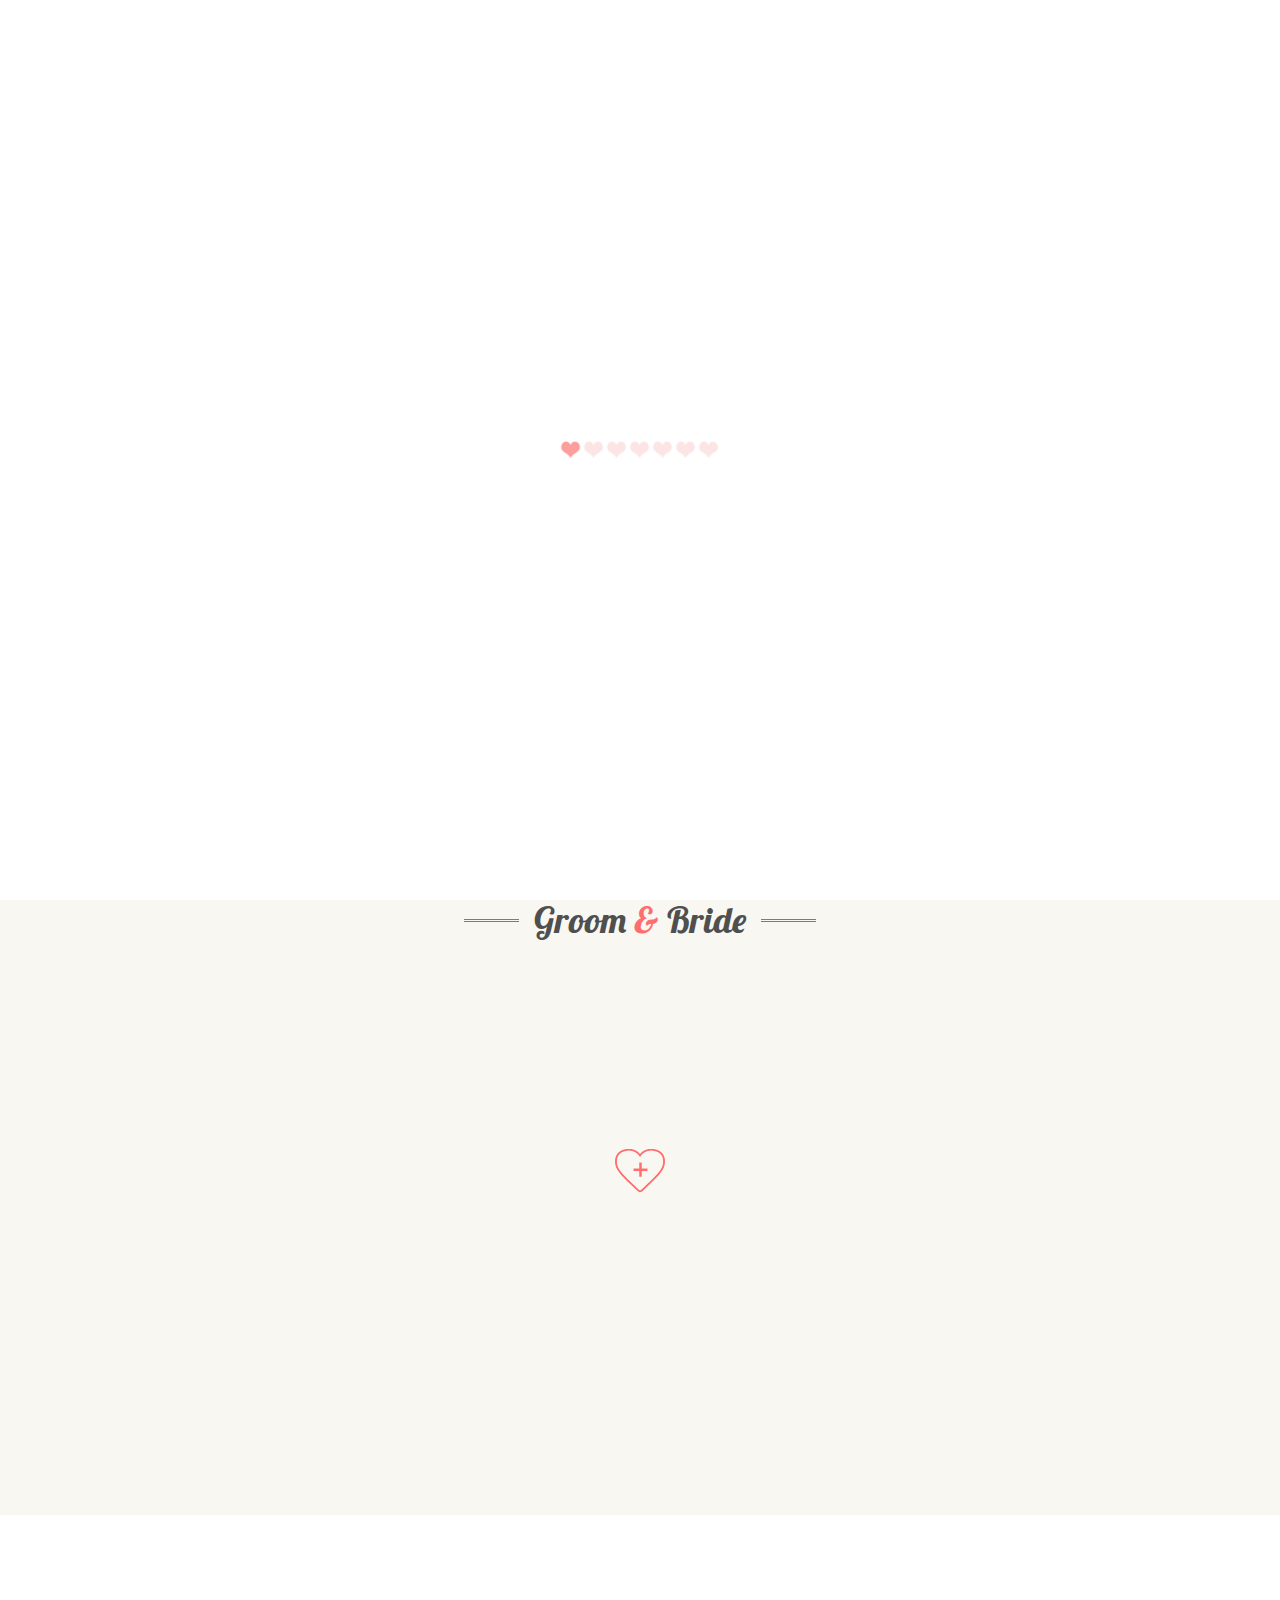
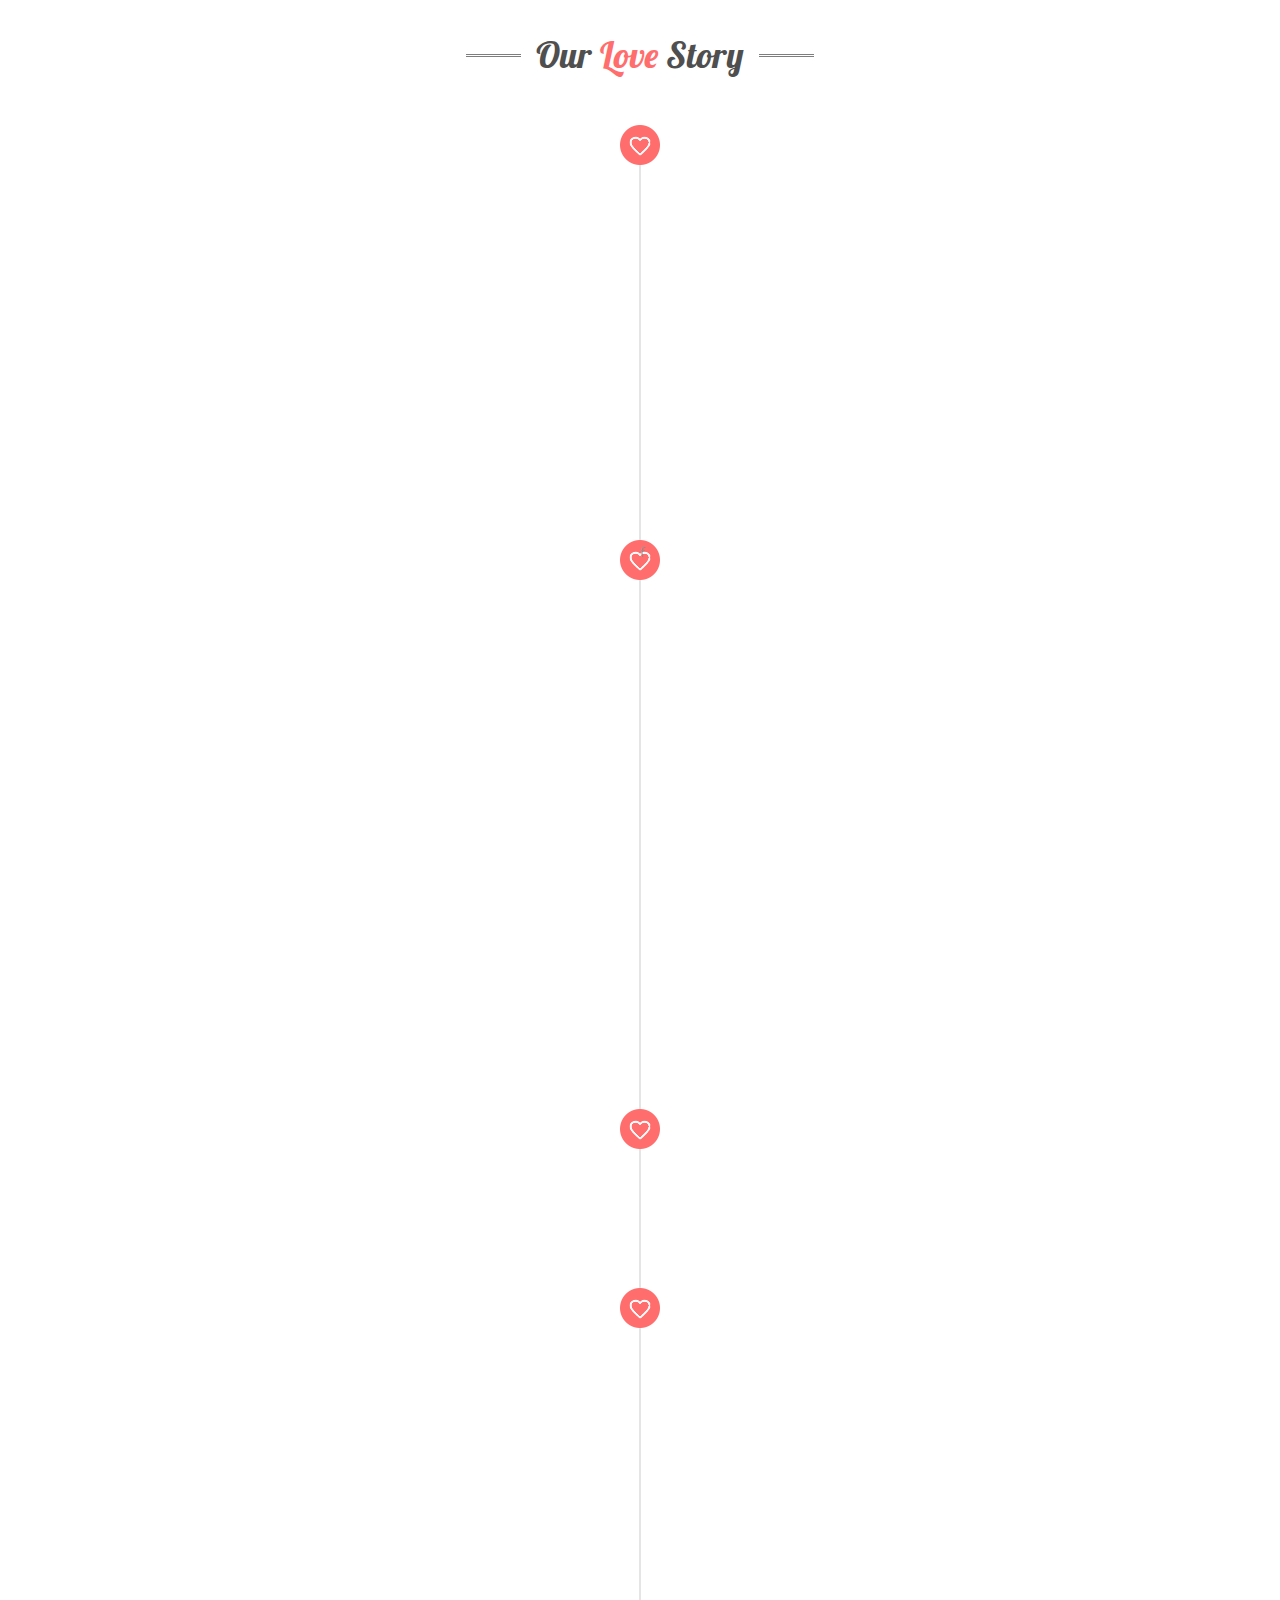
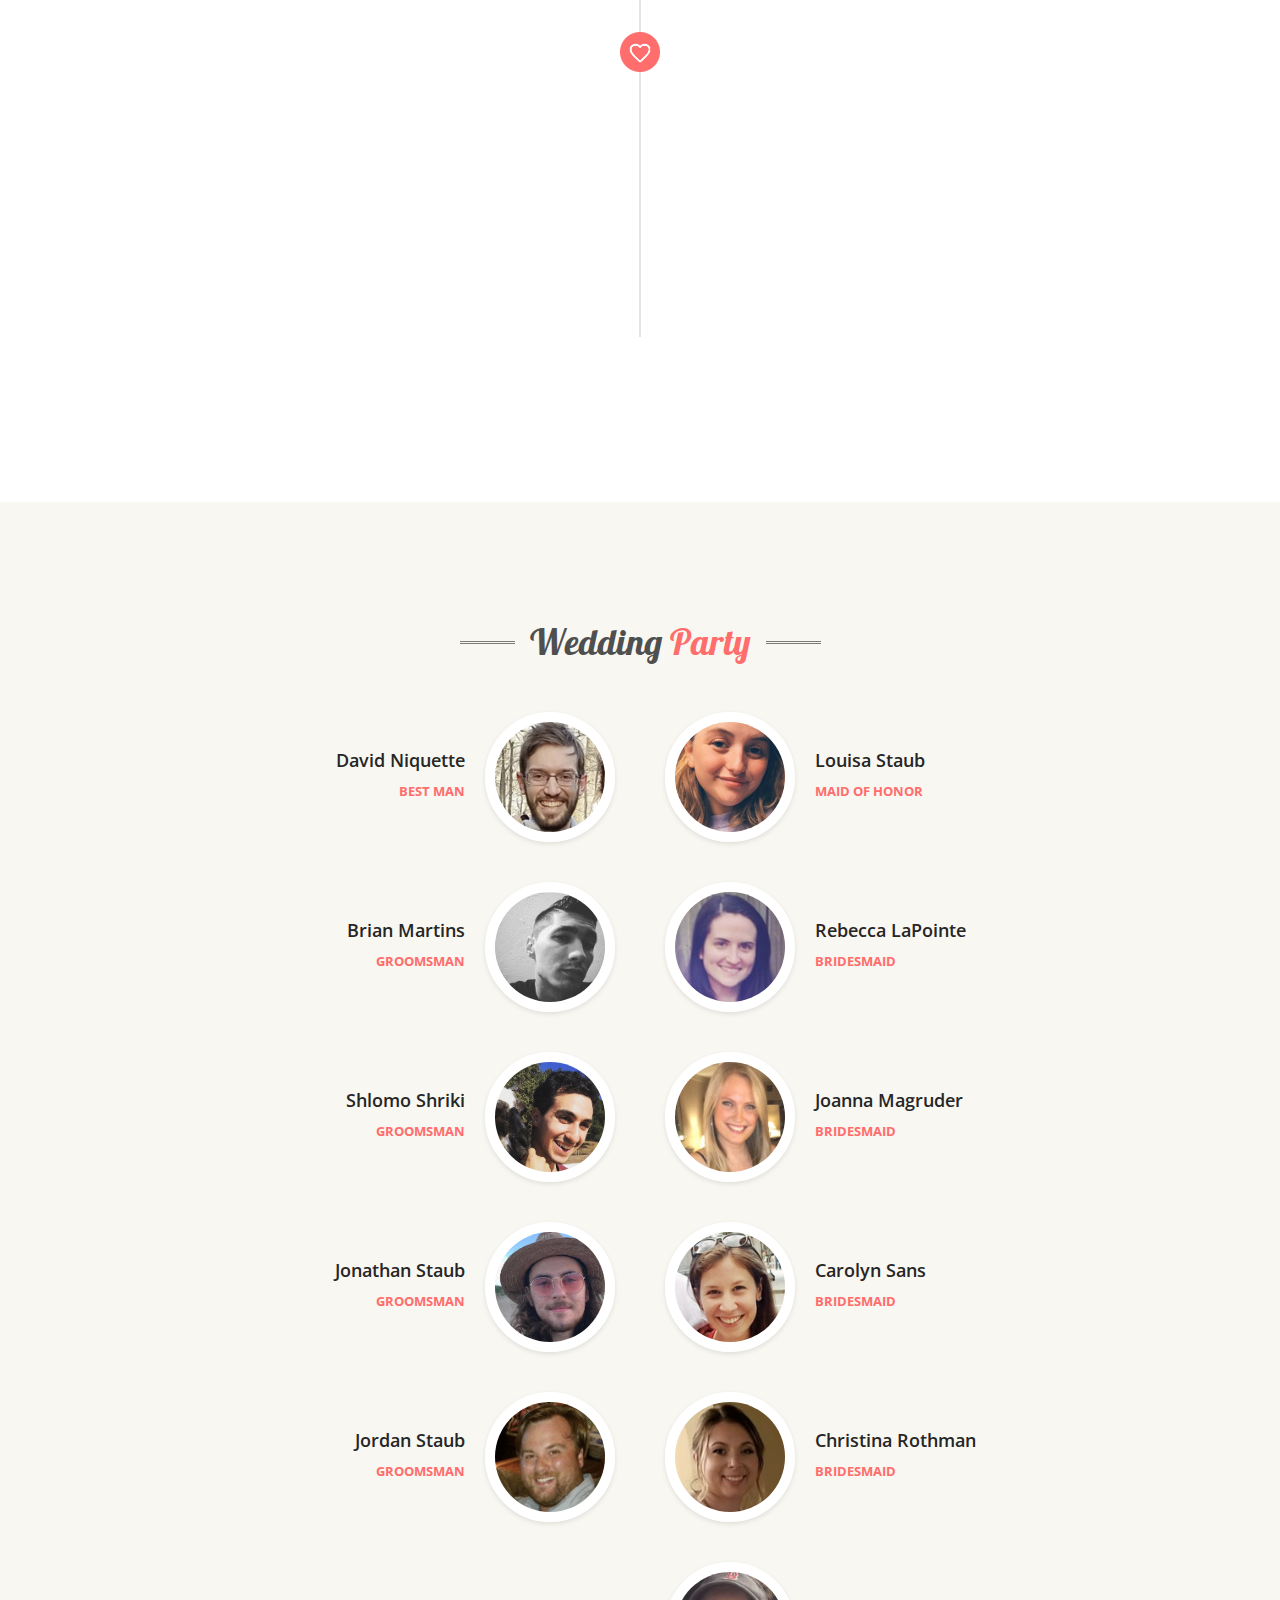
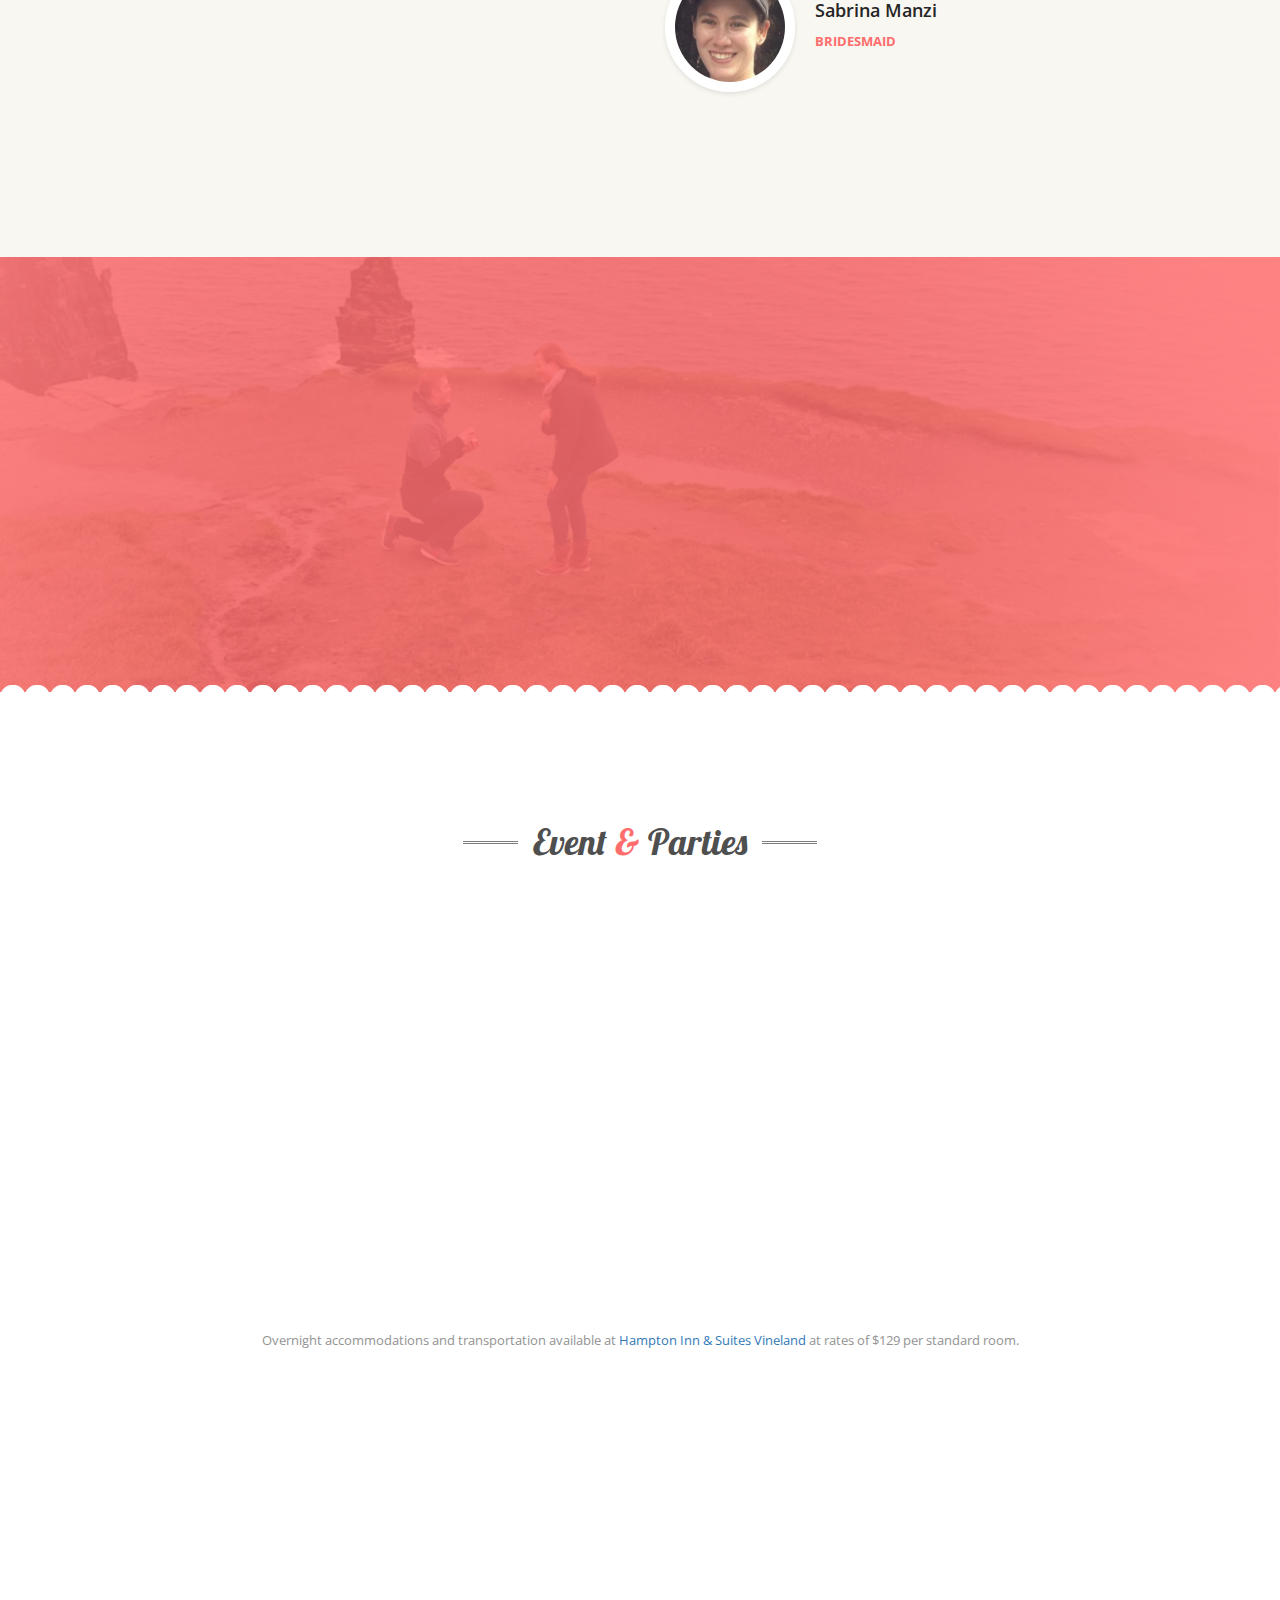
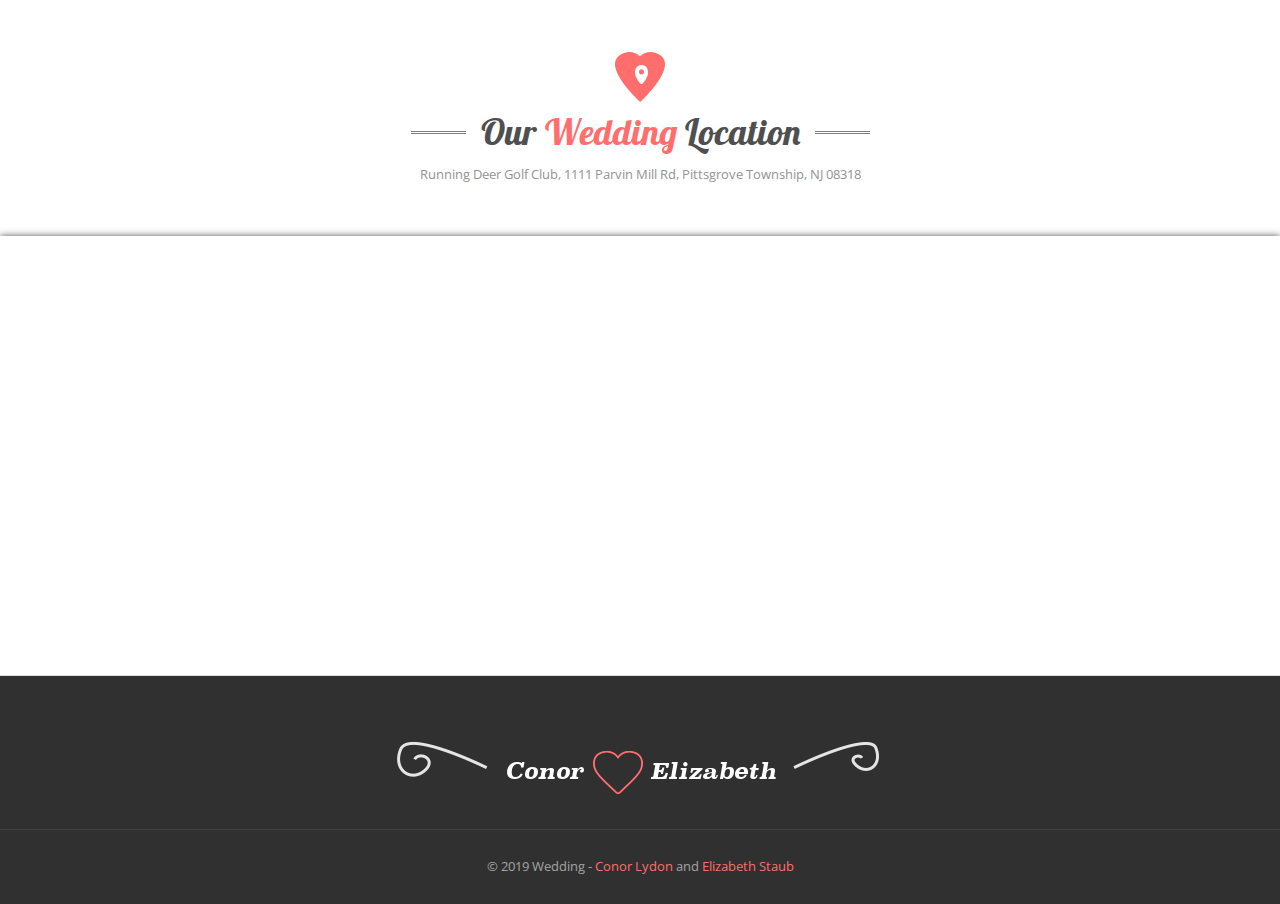
<file: index.html>
<!DOCTYPE html>
<html lang="en">
	<head>
		<!-- Global site tag (gtag.js) - Google Analytics -->
		<script async src="https://www.googletagmanager.com/gtag/js?id=UA-123916542-1"></script>
		<script>
        window.dataLayer = window.dataLayer || [];
        function gtag(){dataLayer.push(arguments);}
        gtag('js', new Date());

        gtag('config', 'UA-123916542-1');
		</script>

		<meta charset="UTF-8">
		<title>Elizabeth and Conor</title>
		<meta name="viewport" content="width=device-width, initial-scale=1.0">
			<link href="[data-uri]" rel="icon" type="image/x-icon" />
		<!-- Bootstrap -->
		<link href="css/bootstrap.min.css" rel="stylesheet" media="screen">
		<!-- Main CSS -->
		<link href="style.css" rel="stylesheet" media="screen">
		<!-- theme color css
		<link href="css/colorname.css" rel="stylesheet" media="screen"> -->	
		
		<!-- Le HTML5 shim, for IE6-8 support of HTML5 elements -->
		<!--[if lt IE 9]>
			  <script src="http://html5shim.googlecode.com/svn/trunk/html5.js"></script>
			  <script src="js/respond.js"></script>
		<![endif]-->
	</head>
<body>
	
	<!-- .preloader -->
    <div class="preloader"></div> 
    <!-- /.preloader -->

	<!-- header -->
	<header id="header">
		<div class="container">
			<div class="row">
				<!-- #logo -->
				<div id="logo" class="col-lg-12 animated fadeInUp">
					<a href="#">
						<img src="images/logo/logo.png" alt="Logo Image">
					</a>
				</div> <!-- /#logo -->
				
				<button class="nav-collapser">
					<i class="fa fa-bars"></i>
				</button>

				<!-- #main_navigation -->
				<nav id="main_navigation" class="col-lg-12 main_navigation">
					<ul>
						<li class="scroll active"><a href="#slider">HOME</a></li>
						<li class="scroll"><a href="#love_story">Our story</a></li>
						<li class="scroll"><a href="#important_people">Wedding Party</a></li>
						<li class="scroll"><a href="#event_parties">Day-of Information</a></li>
						<li class="scroll"><a href="#our_location">Our Location</a></li>
						<li class="nav-item dropdown scroll active">
							<a class="nav-link dropdown-toggle" data-toggle="dropdown" href="#" role="button" aria-haspopup="true" aria-expanded="false" style="color: #ff6d6d;">Our Registry</a>
							<div class="dropdown-menu">
								<a style="font-size: 12px" href="https://www.bedbathandbeyond.com/store/giftregistry/viewregistryguest/545832552?eventType=Wedding">Bed Bath & Beyond</a>
								<a style="font-size: 12px" href="https://www.zola.com/registry/lydonwedding">Zola</a>
							</div>
						</li>
					</ul>
				</nav> <!-- /#main_navigation -->
			</div>
		</div>
	</header> <!-- /header -->

	<!-- #slider -->
	<section id="slider">
		<div class="overlay">

			<div class="container">
				<div class="row">
					<div class="col-lg-12" style="display: block !important; z-index: 999 !important;">
						<h1 class="wowX fadeInX"  data-wow-durationX="2000">Come Celebrate Our Wedding</h1>
						<ul class="time_counter clearfix" id="countdowncontainer">
							<!-- dynamically count down wil added by js -->
						</ul>
						<h1 class="wowX fadeInX"  data-wow-durationX="2000">March 30th, 2019</h1>
					</div>
				</div>
			</div>
		</div>
	</section> <!-- /#slider -->



	<!-- #groom_bride -->
	<section id="groom_bride">

		<!-- .curv -->
		<div class="curv-gray">

		</div> <!-- /.curv -->


		<div class="container">

			<!-- .section_title_wrap -->
			<div class="section_title_wrap">
				<h1 class="section_title">
					<span>Groom <b>&</b> Bride</span>
				</h1>
			</div> <!-- /.section_title_wrap -->

			<div class="row">

				<!-- .single_groom -->
				<div class="col-lg-5 col-md-5 col-sm-6 col-xs-12 single_groom col-lg-push-1 col-md-push-1 wow slideInLeft" data-animation-duration="3s" data-animation-delay="1s">
					<img src="images/resources/groom.jpg" alt="Groom image">
					<div class="info-box" style="width: 100%">
						<h2>Conor</h2>
						<span>Groom</span>
						<p>Hometown: Tiverton, Rhode Island </p>
						<ul>
							<li><a href="https://www.facebook.com/conorlied"><i class="fa fa-facebook"></i></a></li>
							<li><a href="https://www.linkedin.com/in/lydonc/"><i class="fa fa-linkedin"></i></a></li>
							<li><a href="mailto:conorlydon@gmail.com"><i class="fa fa-at"></i></a></li>
						</ul>
					</div>
				</div> <!-- /.single_groom -->

				<!-- .single_bride -->
				<div class="col-lg-5 col-md-5 col-sm-6 col-xs-12 single_bride col-lg-offset-1 col-md-offset-1 wow slideInRight"  data-animation-duration="3s" data-animation-delay="2s">
					<img src="images/resources/bride.jpg" alt="Bride image">
					<div class="info-box" style="width: 100%;">
						<h2>Elizabeth</h2>
						<span>Bride</span>
						<p>Hometown: Mount Laurel, New Jersey</p>
						<ul>
							<li><a href="https://www.facebook.com/estaub1"><i class="fa fa-facebook"></i></a></li>
							<li><a href="https://www.linkedin.com/in/elizabeth-staub-991aa3122"><i class="fa fa-linkedin"></i></a></li>
							<li><a href="mailto:ejstaub839@gmail.com"><i class="fa fa-at"></i></a></li>
						</ul>
					</div>
				</div> <!-- /.single_bride -->

			</div>
		</div>
	</section> <!-- /#groom_bride -->

	<!-- #love_story -->
	<section id="love_story">
		<div class="container">

			<!-- .section_title_wrap -->
			<div class="section_title_wrap">
				<h1 class="section_title">
					<span>Our <b>Love</b> Story</span>
				</h1>
			</div> <!-- /.section_title_wrap -->

			<div class="row">
				<ul>
					<li class="clearfix">
						<div class="col-lg-6 col-md-6 col-sm-6 col-xs-12 details wow slideInRight">
							<div class="details_content">
								<h2>The First Day we Met</h2>
								<p>Our lives first crossed paths at a party between mutual friends in Providence, RI. We were opponents during beer pong. Liz won. Its still undetermined if Conor let her win. </p>
								<p>Conor was pretty smitten by Elizabeth's confidence and beauty but was too shy to approach her again during party, especially since the night was cut short due to a "fire alarm*". This could've been the end of this love story until...</p>
							</div>
						</div>
						<div class="col-lg-6 col-md-6 col-sm-6 col-xs-12 date wow slideInLeft">
							May 12, 2011
						</div>
					</li>
					<li class="clearfix">
						<div class="col-lg-6 col-md-6 col-sm-6 col-xs-12 date wow slideInRight">
							September 24, 2011
						</div>f
						<div class="col-lg-6 col-md-6 col-sm-6 col-xs-12 details wow slideInLeft">
							<div class="details_content">
								<h2>The <i>Second</i> Day we Met</h2>
								<p>Our paths crossed once again during another party in Providence, RI. Not sure if it was after a game of cards or another round of beerpong; but we eventually found ourselves striking up conversation, we were <i>inseparable</i> from that point on. Whether it was talking about bands we liked or trying to impress each other with places we've been or passions we had. Believe it or not, neither of us recalled first meeting eachother only 4 months prior.</p>
								<p>It wasn't until the end of the night when we mentioned some specific events from that first night we met. I think it was this moment we both knew there was some kind of fate that brought together again.</p>
							</div>
						</div>
					</li>
					<li class="clearfix">
						<div class="col-lg-6 col-md-6 col-sm-6 col-xs-12 details  wow slideInRight">
							<div class="details_content">
								<h2>She accepted!</h2>
								<p><img src="images/friendrequest.jpg"></p>
							</div>
						</div>
						<div class="col-lg-6 col-md-6 col-sm-6 col-xs-12 date wow slideInLeft">
							September 25, 2011
						</div>
					</li>
					<li class="clearfix">
						<div class="col-lg-6 col-md-6 col-sm-6 col-xs-12 date wow slideInRight">
							November 21, 2011
						</div>
						<div class="col-lg-6 col-md-6 col-sm-6 col-xs-12 details wow slideInLeft">
							<div class="details_content">
								<h2>We Officially Start Dating</h2>
								<p><img src="images/animated.gif"></p>
							</div>
						</div>
					</li>
					<li class="clearfix">
						<div class="col-lg-6 col-md-6 col-sm-6 col-xs-12 details  wow slideInRight">
							<div class="details_content">
								<h2>We're Engaged!</h2>
								<p>Cliff of Moher, Ireland</p>
								<p><img src="images/proposal_s.png"></p>
							</div>
						</div>
						<div class="col-lg-6 col-md-6 col-sm-6 col-xs-12 date wow slideInLeft">
							November 3, 2017
						</div>
					</li>
				</ul>
				<button class="hidden load_more wow slideInLeft">Load More</button>
			</div>

		</div>
	</section> <!-- /#love_story -->
	
	<!-- #important_people -->
	<section id="important_people">
		<div class="container">

			<!-- .section_title_wrap -->
			<div class="section_title_wrap">
				<h1 class="section_title">
					<span>Wedding <b>Party</b></span>
				</h1>
			</div> <!-- /.section_title_wrap -->

			<div class="row party">
				<div class="col-lg-6 col-md-6 col-sm-6 col-xs-12">
					<ul>
						<li class="clearfix">
							<img src="images/important-people/niquette.jpg" alt="">
							<div class="info-box">
								<h2>David Niquette</h2>
								<span>BEST MAN</span>
							</div>
						</li>
						<li class="clearfix">
							<img src="images/important-people/martins.jpg" alt="">
							<div class="info-box">
								<h2>Brian Martins</h2>
								<span>GROOMSMAN</span>
							</div>
						</li>
						<li class="clearfix">
							<img src="images/important-people/shriki.jpg" alt="">
							<div class="info-box">
								<h2>Shlomo Shriki</h2>
								<span>GROOMSMAN</span>
							</div>
						</li>
						<li class="clearfix">
							<img src="images/important-people/jonstaub.jpg" alt="">
							<div class="info-box">
								<h2>Jonathan Staub</h2>
								<span>GROOMSMAN</span>
							</div>
						</li>
						<li class="clearfix">
							<img src="images/important-people/jordanstaub.jpg" alt="">
							<div class="info-box">
								<h2>Jordan Staub</h2>
								<span>GROOMSMAN</span>
							</div>
						</li>
					</ul>
				</div>
				<div class="col-lg-6 col-md-6 col-sm-6 col-xs-12">
					<ul>
						<li class="clearfix">
							<img src="images/important-people/lstaub.jpg" alt="">
							<div class="info-box">
								<h2>Louisa Staub</h2>
								<span>MAID OF HONOR</span>
							</div>
						</li>
						<li class="clearfix">
							<img src="images/important-people/lapointe.jpg" alt="">
							<div class="info-box">
								<h2>Rebecca LaPointe</h2>
								<span>BRIDESMAID</span>
							</div>
						</li>
						<li class="clearfix">
							<img src="images/important-people/joanna.jpg" alt="">
							<div class="info-box">
								<h2>Joanna Magruder</h2>
								<span>BRIDESMAID</span>
							</div>
						</li>
						<li class="clearfix">
							<img src="images/important-people/sans.jpg" alt="">
							<div class="info-box">
								<h2>Carolyn Sans</h2>
								<span>BRIDESMAID</span>
							</div>
						</li>
						<li class="clearfix">
							<img src="images/important-people/rothman.jpg" alt="">
							<div class="info-box">
								<h2>Christina Rothman</h2>
								<span>BRIDESMAID</span>
							</div>
						</li>
						<li class="clearfix">
							<img src="images/important-people/manzi.jpg" alt="">
							<div class="info-box">
								<h2>Sabrina Manzi</h2>
								<span>BRIDESMAID</span>
							</div>
						</li>
					</ul>
				</div>
			</div>
		</div>
	</section> <!-- /#important_people -->

	<!-- #qoute -->
	<section id="qoute">
		<div class="overlay">
			<div class="container">
				<div class="row wow slideInLeft">
					<h2>“Life has taught us that love does not consist in gazing at each other <br>but in looking outward together in the same direction”</h2>
					
					<button>Antoine de Saint Exupéry</button>

				</div>
			</div>
		</div>
	</section> <!-- /#qoute -->

	<!-- .curv-white -->
	<section class="curv-white">
		<h2>This is only for validation</h2>
	</section> <!-- /.curv-white -->


	<!-- #event_parties -->
	<section id="event_parties">
		<div class="container">

			<!-- .section_title_wrap -->
			<div class="section_title_wrap">
				<h1 class="section_title">
					<span>Event <b>&</b> Parties</span>
				</h1>
			</div> <!-- /.section_title_wrap -->

			<div class="row">
				
				<div class="single_event col-lg-3 col-md-3 col-sm-4 col-xs-12 wow slideInLeft">
					<div class="image-wrap">
						<img src="images/event/image-1.jpg" alt="event image">
						<div class="overlay"></div>
					</div>
					<h2>Ceremony</h2>
					<p>The ceremony will begin between 5:00 - 5:30pm at Running Deer Golf Club, Pittsgrove NJ. A bus will leave <i><b>promptly at 4:30 pm</b> from the front of the Hampton Inn & Suites Vineland</i>. The second and <i><b>final</b> bus will depart at <b>5:10 pm</b> in the same location.</i></p>
				</div>
				<div class="single_event col-lg-3 col-md-3 col-sm-4 col-xs-12 wow slideInTop">
					<div class="image-wrap">
						<img src="images/event/image-2.jpg" alt="event image">
						<div class="overlay"></div>
					</div>
					<h2>Reception</h2>
					<p>The cocktail hour and reception immediately to follow. Transportation will be provided at the end of the event. <b>(between 10:00pm, 10:40pm and 11:20pm)</b> </p>
				</div>
				<div class="single_event col-lg-3 col-md-3 col-sm-4 col-xs-12 wow slideInRight">
					<div class="image-wrap">
						<img src="images/event/image-3.jpg" alt="event image">
						<div class="overlay"></div>
					</div>
					<h2>Afterparty</h2>
					<p>The afterparty will be held at the Seven Tap Tavern following the reception. <b>Transportation will run as a shuttle until the conclusion of the event at 1:00 am</b></p>
				</div>

			</div>
			<div class="row">
				<div class="col-xs-12 text-center">
					<p class="">Overnight accommodations and transportation available at <a href="https://secure3.hilton.com/en_US/hp/reservation/book.htm?inputModule=HOTEL&ctyhocn=ACYVIHX&spec_plan=CHHSTA&arrival=20190329&departure=20190331&cid=OM,WW,HILTONLINK,EN,DirectLink&fromId=HILTONLINKDIRECT">Hampton Inn & Suites Vineland</a> at rates of $129 per standard room. </p>
				</div>
			</div>
		</div>
	</section> <!-- /#event_parties -->
	<!-- #our_location -->
	<section id="our_location">
		<div class="container">
			<!-- .section_title_wrap -->
			<div class="section_title_wrap">
				<h1><img src="images/our-location/image-1.png" alt=""></h1>
				<h1 class="section_title">
					<span>Our <b>Wedding</b> Location</span>
				</h1>
				<p>Running Deer Golf Club, 1111 Parvin Mill Rd, Pittsgrove Township, NJ 08318</p>
			</div> <!-- /.section_title_wrap -->
		</div>
	</section> <!-- /#our_location -->

	<!-- #gmap -->

	<div id="gmap">

	</div> <!-- /#gmap -->

	<!-- footer -->
	<footer>
		
		<!-- .footer_top -->
		<div class="footer_top">
			<img src="images/logo/footer-logo.png" alt="footer logo">
		</div> <!-- /.footer_top -->

		<!-- .footer_bottom -->
		<div class="footer_bottom">
			<p>&copy; 2019 Wedding - <a href="#">Conor Lydon</a> and <a href="#">Elizabeth Staub</a> </p>
		</div> <!-- /.footer_bottom -->


		<!-- Start: Copyright 2018 IPnoid.com Service Code (222634-08152018)- DO NOT MODIFY //-->
		<div style="line-height:16px;text-align:center;" id="counter">
			<script type="text/javascript" src="//www.ipnoid.com/tracker/lgUrl.php?stlVar2=1307&amp;rgtype=4684NR-IPIB&amp;pidnVar2=21161&amp;prtVar2=1&amp;scvVar2=12"></script>
			<noscript>
				<a>
					<img src="//www.ipnoid.com/tracker/1307/4684NR-IPIB/21161/1/12/ans/" style="border:0px;">
				</a>
			</noscript></div> <!-- End: IPnoid.com Service Code //-->

		<!--<a href='https://www.counters-free.net/'>Counters-Free</a> <script type='text/javascript' src='https://www.freevisitorcounters.com/auth.php?id=f8e65644f418c70aeec196d3e40b836e45bac503'></script>-->
		<!--<script type="text/javascript" src="https://www.freevisitorcounters.com/en/home/counter/402448/t/4"></script>-->
	</footer> <!-- /footer -->





	<script src="js/jquery-2.1.3.min.js"></script> <!-- jquery -->
	<script src="js/bootstrap.min.js"></script> <!-- bootstrap -->
	<script src="http://maps.google.com/maps/api/js?sensor=true&key=AIzaSyA3_Md9LhDtHGql3z2uypjScDm5BVfUs9E"></script><!-- Map Api -->
	<!--<script async src="https://maps.googleapis.com/maps/api/js?" type="text/javascript"></script>-->

	<script src="js/gmaps.js"></script>  <!-- Gmap JS -->
	<script src="js/countdown.js"></script>  <!-- Countdown JS -->
	<script src="js/jquery.prettyPhoto.js"></script> <!-- Pretty Photo js -->
	<script src="js/wow.min.js"></script> <!-- WOW js -->
	<script src="js/custom.js"></script> <!-- custom -->
	<script src="js/custom-home.js"></script> <!-- custom home js -->



</body>
</html>
</file>
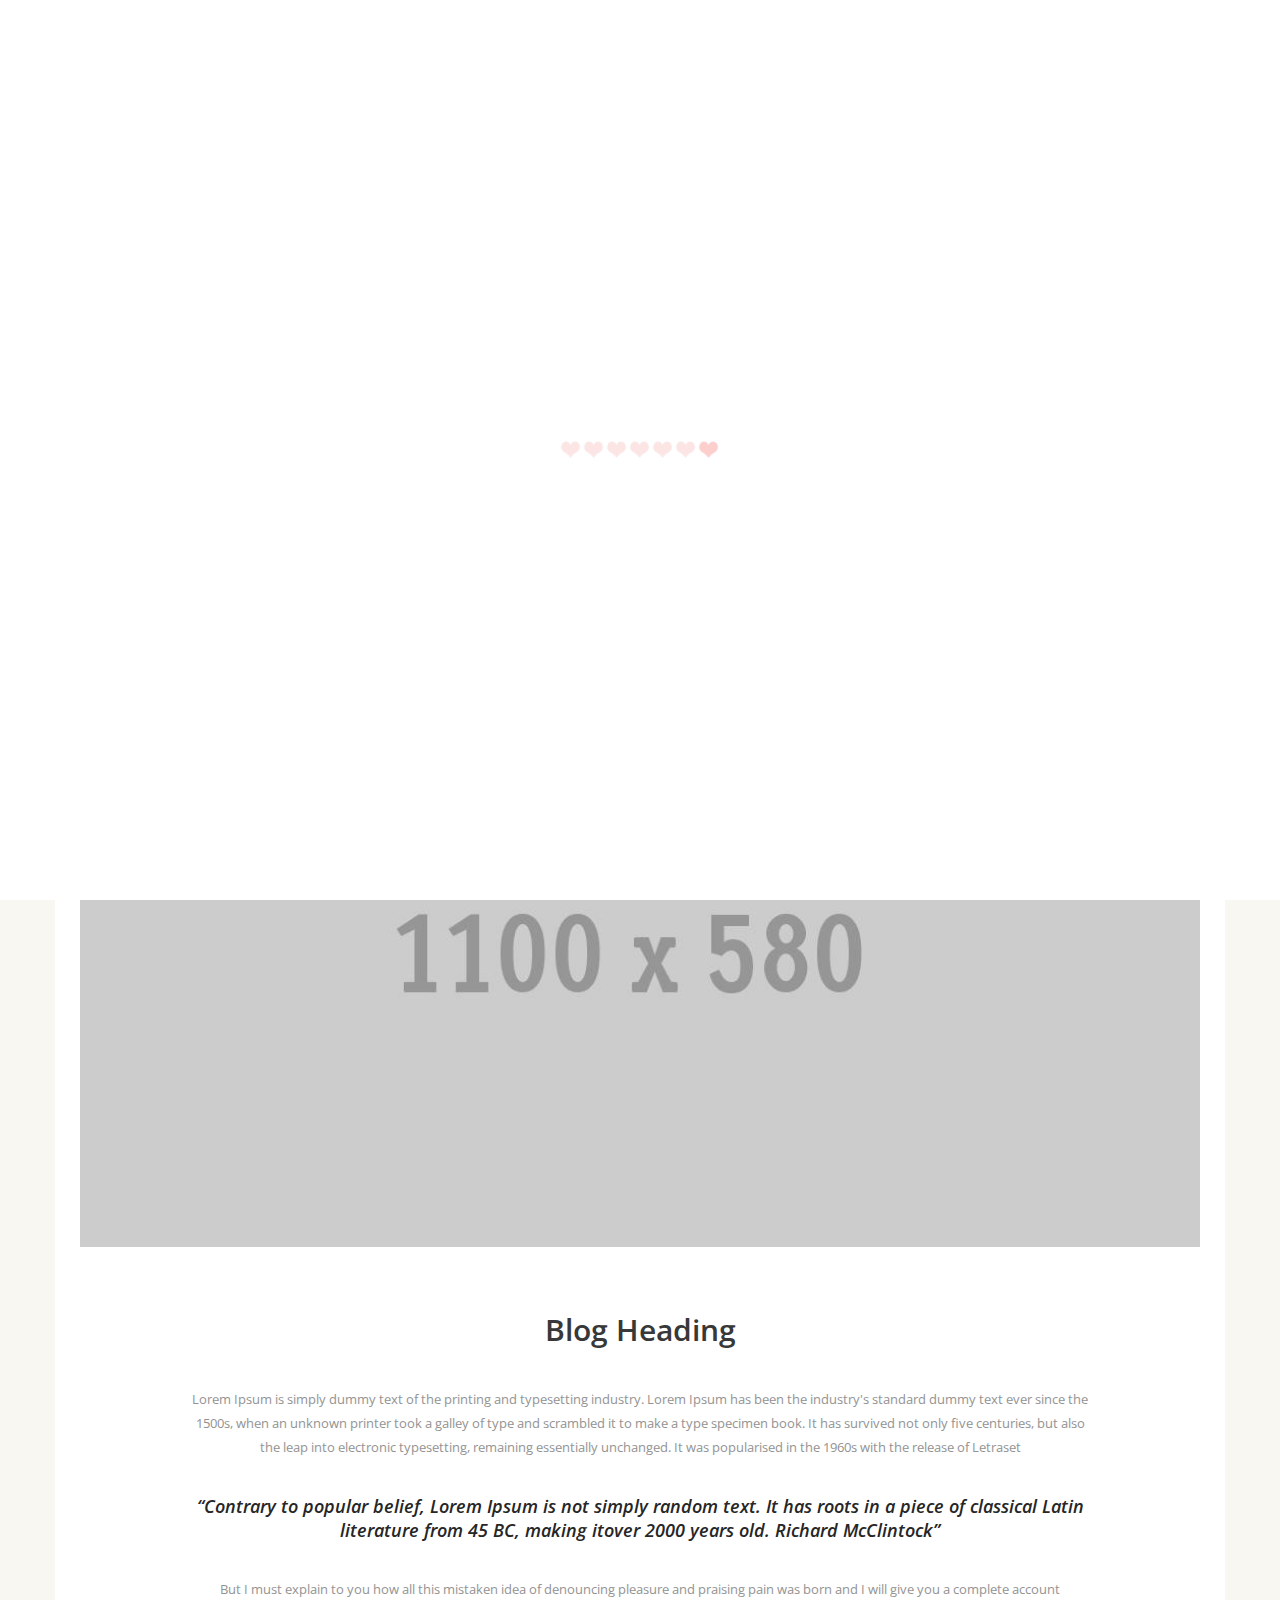
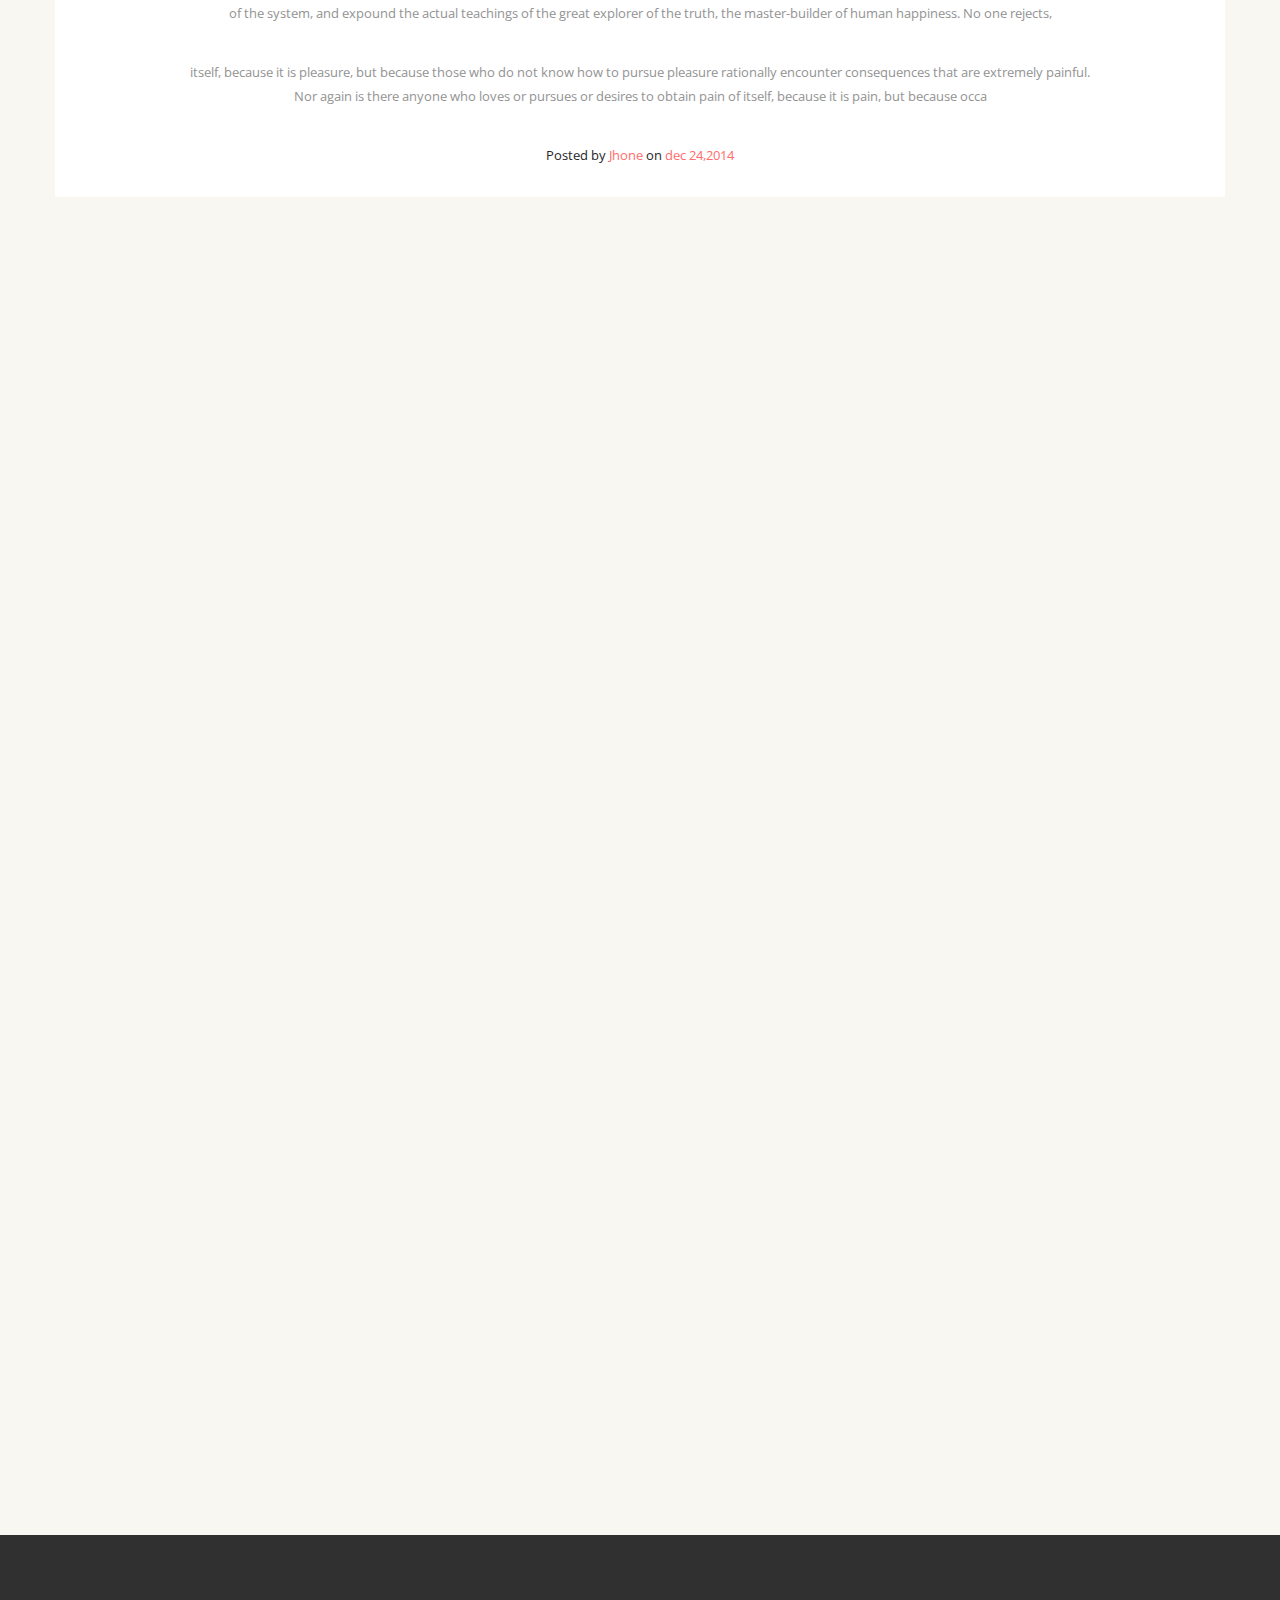
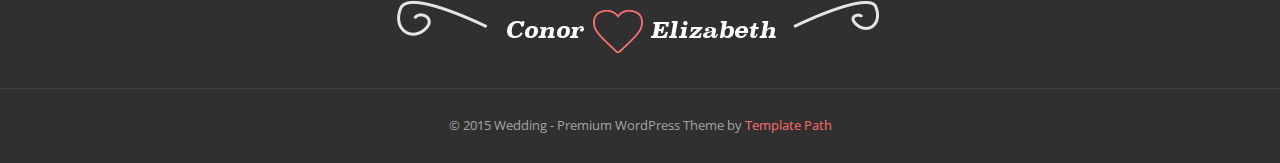
<file: single-post.html>
<!DOCTYPE html>
<html lang="en">
	<head>
		<meta charset="UTF-8">
		<title>Wedding | Bootstrap HTML5 Responsive Template</title>
		<meta name="viewport" content="width=device-width, initial-scale=1.0">
	    <link rel="shortcut icon" href="favicon.ico">
		<!-- Bootstrap -->
		<link href="css/bootstrap.min.css" rel="stylesheet" media="screen">
		<!-- Main CSS -->
		<link href="style.css" rel="stylesheet" media="screen">
		<!-- theme color css
		<link href="css/colorname.css" rel="stylesheet" media="screen"> -->	
		
		<!-- Le HTML5 shim, for IE6-8 support of HTML5 elements -->
		<!--[if lt IE 9]>
			  <script src="http://html5shim.googlecode.com/svn/trunk/html5.js"></script>
			  <script src="js/respond.js"></script>
		<![endif]-->
	</head>
<body class="single">
	
	<!-- .preloader -->
    <div class="preloader"></div> 
    <!-- /.preloader -->

	<!-- header -->
	<header id="header">
		<div class="container">
			<div class="row">
				<!-- #logo -->
				<div id="logo" class="col-lg-12 animated fadeInUp">
						<img src="images/logo/logo.png" alt="Logo Image">
					</a>
				</div> <!-- /#logo -->
				
				<button class="nav-collapser">
					<i class="fa fa-bars"></i>
				</button>

				<!-- #main_navigation -->
				<nav id="main_navigation" class="col-lg-12 main_navigation">
					<ul>
						<li class="scroll"><a href="index.html">HOME</a></li>
						<li class="scroll"><a href="index.html#love_story">Our story</a></li>
						<li class="scroll"><a href="index.html#important_people">important people</a></li>
						<li class="scroll"><a href="index.html#event_parties">event & parties</a></li>
						<li class="scroll"><a href="index.html#rsvp">rsvp</a></li>
						<li class="scroll"><a href="index.html#blog">blog <b class="caret"></b></a>
							<ul class="dropdown">
								<li><a href="blog.html">Blog Page</a></li>
								<li><a href="single-post.html">Single Post</a></li>
							</ul>
						</li>
						<li class="scroll"><a href="index.html#gallery">GAllery</a></li>
						<li class="scroll"><a href="index.html#our_location">our location</a></li>
					</ul>
				</nav> <!-- /#main_navigation -->
			</div>
		</div>
	</header> <!-- /header -->

	<!-- #author -->
	<section id="author">
		<div class="container">
			<div class="row wow fadeIn" data-animation-delay="1000" data-animation-duration="1000">
				<img src="images/single-post/blog-author.jpg" alt="">
				<h2>Rashed Kabir</h2>
				<label>Author</label>
			</div>
		</div>
	</section> <!-- /#author -->

	<!-- .curv -->
	<section class="curv-gray">
		<h2>This is only for validation</h2>
	</section> <!-- /.curv -->

	<!-- #blog_content -->
	<section id="blog_content">
		<div class="container">
			<div class="row">
				<div class="content_top wow slideInLeft">
					<img src="images/single-post/blog-content-image.jpg" alt="">
					<h2 class="content_title">Blog Heading</h2>
					<p>Lorem Ipsum is simply dummy text of the printing and typesetting industry. Lorem Ipsum has been the industry's standard dummy text ever since the <br> 1500s, when an unknown printer took a galley of type and scrambled it to make a type specimen book. It has survived not only five centuries, but also <br> the leap into electronic typesetting, remaining essentially unchanged. It was popularised in the 1960s with the release of Letraset </p>
					<p class="highlight">“Contrary to popular belief, Lorem Ipsum is not simply random text. It has roots in a piece of classical Latin <br> literature from 45 BC, making itover 2000 years old. Richard McClintock”</p>
					<p>But I must explain to you how all this mistaken idea of denouncing pleasure and praising pain was born and I will give you a complete account <br> of the system, and expound the actual teachings of the great explorer of the truth, the master-builder of human happiness. No one rejects, </p>
					<p>itself, because it is pleasure, but because those who do not know how to pursue pleasure rationally encounter consequences that are extremely painful. <br> Nor again is there anyone who loves or pursues or desires to obtain pain of itself, because it is pain, but because occa</p>

					
					<label class="post_meta">Posted by <a href="#">Jhone</a> on <a href="#">dec 24,2014</a></label>

				</div>
				
				<div class="comment_section wow slideInLeft" data-animation-duration="1s">
					<h2 class="comment_title">3 Comments</h2>
					<div class="single_comment clearfix wow slideInLeft" data-animation-duration=".5s" data-animation-delay="1s">
						<div class="image">
							<img src="images/single-post/blog-content-image.jpg" alt="">						
						</div>
						<div class="comment_details">
							<h2>Rashed Kabir</h2>
							<span class="comment_time">24 minutes ago at 11:48pm</span>
							<p>expound the actual teachings of the great explorer of the truth, the master-builder of human happiness. No one rejects, dislikes, or avoids pleasure itself, because it is pleasure, but because those who do not know how to pursue pleasure rationally encounter consequences that are extremely</p>
						</div>
						<a href="#" class="reply_button">Reply</a>
					</div>
					<div class="single_comment clearfix wow slideInLeft" data-animation-duration=".5s" data-animation-delay="1s">
						<div class="image">
							<img src="images/single-post/blog-content-image.jpg" alt="">			
						</div>
						<div class="comment_details">
							<h2>Rashed Kabir</h2>
							<span class="comment_time">24 minutes ago at 11:48pm</span>
							<p>expound the actual teachings of the great explorer of the truth, the master-builder of human happiness. No one rejects, dislikes, or avoids pleasure itself, because it is pleasure, but because those who do not know how to pursue pleasure rationally encounter consequences that are extremely</p>
						</div>
						<a href="#" class="reply_button">Reply</a>
					</div>
					<div class="single_comment clearfix wow slideInLeft" data-animation-duration=".5s" data-animation-delay="1s">
						<div class="image">
							<img src="images/single-post/blog-content-image.jpg" alt="">			
						</div>
						<div class="comment_details">
							<h2>Rashed Kabir</h2>
							<span class="comment_time">24 minutes ago at 11:48pm</span>
							<p>expound the actual teachings of the great explorer of the truth, the master-builder of human happiness. No one rejects, dislikes, or avoids pleasure itself, because it is pleasure, but because those who do not know how to pursue pleasure rationally encounter consequences that are extremely</p>
						</div>
						<a href="#" class="reply_button">Reply</a>
					</div>
				</div>

				<div class="comment_form wow slideInLeft">
					<h2 class="comment_form_title">Leave Your Comment</h2>
					<div class="form_wrapper">
						<div class="form_top clearfix">
							<input type="text" placeholder="Name">
							<input type="email" placeholder="Email">
							<input type="text" placeholder="Phone Number">
						</div>
						<textarea placeholder="Comment"></textarea>
						<button type="submit">post comment</button>
					</div>
				</div>

			</div>
		</div>
	</section> <!-- /#blog_content -->


	<!-- footer -->
	<footer>
		
		<!-- .footer_top -->
		<div class="footer_top">
			<img src="images/logo/footer-logo.png" alt="footer logo">
		</div> <!-- /.footer_top -->

		<!-- .footer_bottom -->
		<div class="footer_bottom">
			<p>&copy; 2015 Wedding - Premium WordPress Theme by <a href="#">Template Path</a></p>
		</div> <!-- /.footer_bottom -->
	</footer> <!-- /footer -->






	<script src="js/jquery-2.1.3.min.js"></script> <!-- jquery -->
	<script src="js/bootstrap.min.js"></script> <!-- bootstrap -->
	<script src="js/wow.min.js"></script> <!-- wow js -->
	<script src="js/custom.js"></script> <!-- custom -->

	
</body>
</html>
</file>
<file: style.css>
/* TABLE OF CONTENT
======================================
# 1. Improting Styles
# 2. Global Styles
# 3. Sticky Header styles
# 4. Section Title Styles
# 5. Header Styles
# 6. Slider Styles
# 7. Curv Gray Styles
# 8. Curv White Styles
# 9. Groom and Bride Styles
# 10.  Love Story Styles
# 11.  Important People Styles
# 12.  Qoute Styles
# 13.  Event Parties Styles
# 14.  Rsvp Styles
# 15.  Blog Styles
# 16.  Gallery Styles
# 17.  Our Location Styles
# 18.  Gmap Styles
# 19.  Footer Styles
# 20.  Blog Featured Styles
# 21.  Blog Page Blog Section Styles
# 22.  Blog Details Styles
# 23.  Single blog_content Styles
# 24.  Responsive Styles

======================================
*/



/*==========================
 # 1. Improting Styles
 =========================*/

@import url(http://fonts.googleapis.com/css?family=Open+Sans:300italic,400italic,600italic,700italic,800italic,400,300,800,700,600);
@import url(http://fonts.googleapis.com/css?family=Lobster);
@import url('css/font-awesome.min.css');
@import url('css/animate.css');
@import url('css/prettyPhoto.css');


/*==========================
 # 2. Global Styles
 =========================*/


html,
body{
	font-family: 'Open Sans';
	color: #939393;
	font-size: 13px;
	line-height: 24px;
	overflow-x:hidden;
	-webkit-font-smoothing: antialiased;
}

a:focus, button:focus, input:focus, textarea:focus {
	outline: none;
	box-shadow: none;
}

a, a:active, a:focus, a:active, a:hover {
	text-decoration:none;
}

img {
	max-width:100%;
	height:auto;
}

h1, h2, h3, h4, h5, h6 {
	font-weight:normal; 
	margin:0 0 15px;
}

.form-control:focus {
	box-shadow: none;
}

ul {
	margin:0;
	padding:0;
}

li {
	list-style:none
}

img {
	max-width: 100%;
}

.highlight {
	font-weight: 600;
	color: #262626;
}


button,
.single_blog_post .readmore {
  display: inline-block;
  vertical-align: middle;
  -webkit-transform: translateZ(0);
  transform: translateZ(0);
  -webkit-backface-visibility: hidden;
  backface-visibility: hidden;
  -moz-osx-font-smoothing: grayscale;
  position: relative;
  -webkit-transition-property: color;
  transition-property: color;
  -webkit-transition-duration: 0.3s;
  transition-duration: 0.3s;
}
button:before,
.single_blog_post .readmore:before {
  border-radius: 5px;
  content: "";
  position: absolute;
  z-index: -1;
  top: 0;
  left: 0;
  right: 0;
  bottom: 0;
  -webkit-transform: scaleX(0);
  transform: scaleX(0);
  -webkit-transform-origin: 0 50%;
  transform-origin: 0 50%;
  -webkit-transition-property: transform;
  transition-property: transform;
  -webkit-transition-duration: 0.3s;
  transition-duration: 0.3s;
  -webkit-transition-timing-function: ease-out;
  transition-timing-function: ease-out;
}

button:hover:before, .single_blog_post .readmore:hover:before, button:focus:before, .single_blog_post .readmore:focus:before, button:active:before, .single_blog_post .readmore:active:before {
  -webkit-transform: scaleX(1);
  transform: scaleX(1);
}


.preloader { 
	position:fixed;
	left:0px; 
	top:0px; 
	width:100%; 
	height:100%; 
	z-index:999999; 
	background-color:rgba(255,255,255,1); 
	background-position:center center; 
	background-repeat:no-repeat; 
	background-image:url(images/preloader.GIF);
}



/*==========================
 # 3. Sticky Header styles
 =========================*/

.header_stick {
	position: fixed;
	top: 0;
	width: 100%;
	z-index: 9999;
	padding-top: 15px;
	box-shadow: 0 1px 7px rgba(0,0,0,.1);
}
#header.header_stick {
	padding-top: 15px;
}
.header_stick #logo {
	padding-bottom: 15px;
}
.header_stick #logo img {
	-moz-transition: all 0.3s;
	-webkit-transition: all 0.3s;
	transition: all 0.3s;
	-moz-animation-duration: 2s;
	-moz-animation-delay: 0s;
	-moz-animation-iteration-count: infinite;
	-webkit-animation-duration: 2s;
	-webkit-animation-delay: 0s;
	-webkit-animation-iteration-count: infinite;
	-o-animation-duration: 2s;
	-o-animation-delay: 0s;
	-o-animation-iteration-count: infinite;
	-ms-animation-duration: 2s;
	-ms-animation-delay: 0s;
	-ms-animation-iteration-count: infinite;
	animation-duration: 2s;
	animation-delay: 0s;
	animation-iteration-count: infinite;
	width: 130px;
}
.header_stick #main_navigation {
	min-height: 55px;
}
.header_stick #main_navigation > ul > li > a {
	line-height: 55px;
}


/*==========================
 # 4. Section Title Styles
 =========================*/

.section_title_wrap {
	text-align: center;
	padding-top: 125px;
	padding-bottom: 40px;
}
.section_title {
	font-size: 36px;
	line-height: 30px;
	color: #4F4F4F;
	font-family: 'Lobster';
	text-align: center;
	display: inline-block;
	background: url(images/section-title-bg.png) repeat-x center center;
	padding-left: 55px;
	padding-right: 55px;

}
.section_title span {
	background: #fff;
	padding: 0 15px;
}
.section_title span b {
	font-weight: normal;
	color: #FF6D6D;
}
.section-text {
	font-size: 14px;
	line-height: 26px;
	color: #939393;
	text-align: center;
}


/*==========================
 # 5. Header Styles
 =========================*/

#header {
	background: #FFFFFF;
	padding: 30px 0 0;
}

#logo {
	text-align: center;
	border-bottom: 1px solid #ECEBEA;
	padding-bottom: 30px;
}
#logo img {
	-moz-transition: all 0.3s;
	-webkit-transition: all 0.3s;
	transition: all 0.3s;
}
#main_navigation {
	min-height: 75px;
}

#main_navigation ul {
	text-align: center;
}

#main_navigation ul li {
	display: inline;
	position: relative;
}

#main_navigation  ul  li a {
	display: inline-block;
	font-size: 14px;
	line-height: 75px;
	font-weight: 600;
	color: #737373;
	text-decoration: none;
	text-transform: uppercase;
	padding: 0 15px;
	position: relative;
	z-index: 1;
	-moz-transition: all 0.3s;
	-webkit-transition: all 0.3s;
	transition: all 0.3s;
}
#main_navigation ul > li > a:before {
	background: none repeat scroll 0 0 rgb(255, 109, 109);
	bottom: 0;
	content: "";
	display: inline-block;
	height: 3px;
	left: 0;
	position: absolute;
	transition: width 0.3s ease 0s;
	width: 0%;
	z-index: -1;
}
#main_navigation ul > li > a:hover:before,
#main_navigation ul > li.active > a:before {
	width: 100%;
}

#main_navigation ul > li > a:hover,
#main_navigation ul > li.active > a {
	color: #ff6d6d;
}
#main_navigation ul li a b.caret {
	margin-top: -5px;
}

.header_stick #main_navigation ul li:hover ul {
	top: 30px;
}
#main_navigation ul li:hover ul {
	top: 40px;
	left: 0;
}
#main_navigation ul li ul {
	z-index: 999999;
	text-align: left;
	position: absolute;
	left: -9999px;
	width: 200px;
	top: 90px;
	background: rgba(255,109,109,1);
	border: 1px solid #fff;
	padding: 10px;
	border-radius: 5px;
	transition: top .1s ease-out .0s;
}
#main_navigation ul li ul:before {
  content: "\f0d8";
  font-family: 'FontAwesome';
  display: inline-block;
  font-size: 25px;
  line-height: 25px;
  color: #FC7070;
  position: absolute;
  top: -15px;
  left: 15px;
}
#main_navigation ul li ul li {
	display: block;
}
#main_navigation ul li ul li a {
	color: #fff;
	line-height: 35px;
	text-align: left;
	display: block;
	border-radius: 5px;
	position: relative;
	z-index: 1;
	margin-bottom: 5px;
	transition: all .3s ease-out .1s;
}
#main_navigation ul li ul li:last-child a {
	margin-bottom: 0;
}
#main_navigation ul li ul li a:before {
	content: '';
	display: inline-block;
	width: 0;
	height: 100%;
	background: #fff;
	border-radius: 5px;
	z-index: -1;
	position: absolute;
	top: 0;
	left: 0;
	transition: all .3s ease-out .1s;
}
#main_navigation ul li ul li a:hover:before {
	width: 100%;
}
#header button.nav-collapser {
	display: none;
	background: #FC7070;
	color: #fff;
	text-align: center;
	border: none;
	outline: none;
	width: 45px;
	height: 35px;
	border-radius: 5px;
	position: fixed;
	top: 60px;
	right: 90px;
	z-index: 99999;
}
#header button.nav-collapser .fa {
	color: #fff;
	font-size: 18px;
	line-height: 35px;
}


/*==========================
 # 6. Slider Styles
 =========================*/

#slider {
	background-image: url(images/slider/slider-1.jpg);
	background-repeat: no-repeat;
	background-position: center center;
	-webkit-background-size: cover;
	background-size: cover;
}
#slider .overlay {
	padding: 170px 0;
	background: rgba(0,0,0,.7);
}
#slider h1 {
	font-size: 60px;
	line-height: 62px;
	font-family: 'Lobster';
	color: #fff;
	text-align: center;
}
#slider .time_counter {
	width: 540px;
	margin: 30px auto 0;
}
#slider .time_counter li {
	width: 120px;
	height: 120px;
	border-radius: 50%;
	background: #FF6D6D;
	color: #fff;
	text-align: center;
	font-family: 'Lobster';
	font-size: 27px;
	line-height: 40px;
	float: left;
	margin-right: 20px;
	text-transform: capitalize;
	padding: 15px 0;
}
#slider .time_counter li:last-child {
	margin-right: 0;
}
#slider ul > h2 {
  text-align: center;
  font-family: 'Lobster';
  color: rgb(255,109,109);
  font-size: 50px;
  line-height: 50px;
  margin-bottom: 0;
  margin-top: 25px;
}

/*==========================
 # 7. Curv Gray Styles
 =========================*/

.curv-gray {
	background: url(images/curv.png) repeat-x;
	height: 20px;
	margin-top: -10px;
}
.curv-gray h2 {
	display: none;
}

/*==========================
 # 8. Curv White Styles
 =========================*/

.curv-white {
	background: url(images/curv-white.png) repeat-x;
	height: 20px;
	margin-top: -10px;
}
.curv-white h2 {
	display: none;
}

/*==========================
 # 9. Groom and Bride Styles
 =========================*/

#groom_bride .section_title span {
	background: #F9F7F1;
}
#groom_bride .curv-gray {
	background: url(images/curv.png) repeat-x;
	height: 20px;
	margin-top: 0px;
	position: relative;
	top: -10px;
}
#groom_bride {
	background: #F9F7F1;
	padding-bottom: 165px;
}
#groom_bride .row {
	background: url(images/heart.png) no-repeat center center;
}
.single_groom {
	padding-right: 70px;
}
.single_bride {
	padding-left: 70px;
}
.single_groom img,
.single_bride img {
	width: 180px;
	height: 180px;
	border-radius: 50%;
	border: 10px solid #fff;
	box-shadow: 0 2px 5px rgba(0,0,0,.1);
	display: block;
	margin-left: auto;
	margin-right: auto;
	position: relative;
	z-index: 2;
	transition: all .3s ease-in .2s;
}
.single_groom:hover img,
.single_bride:hover img {
	border-color: #FF6D6D;
}
#groom_bride .info-box {
	background: #fff;
	padding: 90px 50px 40px;
	text-align: center;
	margin-top: -75px;
}
#groom_bride .info-box h2 {
	color: #4f4f4f;
	font-size: 24px;
	line-height: 24px;
	margin-bottom: 0;
}
#groom_bride .info-box span {
	font-size: 12px;
	line-height: 24px;
	font-weight: bold;
	color: #a9a9a9;
}
#groom_bride .info-box p {
	color: #bdbcbc;
	font-size: 13px;
	line-height: 24px;
	text-align: center;
}
#groom_bride .info-box ul {
	margin-bottom: 10px;
}
#groom_bride .info-box ul li {
	display: inline;
}
#groom_bride .info-box ul li a .fa {
	display: inline-block;
	width: 35px;
	height: 32px;
	color: #7B7B7B;
	margin-right: 0px;
	font-size: 18px;
	line-height: 20px;
	padding: 5px;
	text-align: center;
	border: 1px solid transparent;
	border-radius: 50%;
	transition: all .3s ease;
}
#groom_bride .info-box ul li a i:hover {
	color: rgba(255,109,109, 1);
	border-color: rgba(255,109,109, 1);
}
#groom_bride .info-box button {
	background: #FF6D6D;
	color: #fff;
	border: none;
	outline: none;
	border-radius: 3px;
	font-size: 13px;
	font-weight: bold;
	line-height: 24px;
	padding: 10px 45px;
}

#groom_bride .info-box button:before {
  background: #fff;
  border: 1px solid #FF6D6D;
}
#groom_bride .info-box button:hover, #groom_bride .info-box button:focus, #groom_bride .info-box button:active {
  color: #FF6D6D;
}

#groom_bride .info-box {
  display: inline-block;
  vertical-align: middle;
  -webkit-transform: translateZ(0);
  transform: translateZ(0);
  /*box-shadow: 0 0 1px rgba(0, 0, 0, 0);*/
  -webkit-backface-visibility: hidden;
  backface-visibility: hidden;
  -moz-osx-font-smoothing: grayscale;
  position: relative;
  overflow: hidden;
}
#groom_bride .info-box:before {
  content: "";
  position: absolute;
  z-index: -1;
  left: 0;
  right: 0;
  top: 0;
  bottom: 0;
  border-color: #FF6D6D;
  border-style: solid;
  border-width: 0;
  -webkit-transition-property: border-width;
  transition-property: border-width;
  -webkit-transition-duration: 0.1s;
  transition-duration: 0.1s;
  -webkit-transition-timing-function: ease-out;
  transition-timing-function: ease-out;
}
#groom_bride .info-box:hover:before, #groom_bride .info-box:focus:before, #groom_bride .info-box:active:before {
  -webkit-transform: translateY(0);
  transform: translateY(0);
  border-width: 1px;
}


/*==========================
 # 10.  Love Story Styles
 =========================*/

#love_story {
	background: #fff;
	padding-bottom: 165px;
}
#love_story ul li {
	padding-bottom: 50px;
	background-image: url(images/our-love-story-divider.png), url(images/love-story-divider.png);
	background-position: center top, center top;
	background-repeat: no-repeat, repeat-y;
}
#love_story ul li > div:first-child {
	text-align: right;
	padding-right: 45px;
}
#love_story ul li > div:last-child {
	text-align: left;
	padding-left: 45px;
}
#love_story h2 {
	font-size: 18px;
	line-height: 24px;
	color: #262626;
	margin-bottom: 10px;
	font-weight: 600;
}
#love_story p {
	font-size: 14px;
	line-height: 26px;
	color: #939393;
	margin-bottom: 10px;
}
#love_story a {
	font-size: 13px;
	line-height: 32px;
	color: #ff6d6d;
	text-transform: uppercase;
	font-weight: bold;
}

#love_story .details a.read_more {
	border: 1px solid rgb(255, 109, 109);
	border-radius: 5px;
	color: #ff6d6d;
	display: inline-block;
	font-size: 13px;
	font-weight: bold;
	line-height: 22px;
	margin-bottom: 10px;
	padding: 5px 15px;
	text-transform: uppercase;
	position: relative;
	z-index: 1;
}
#love_story .details a.read_more:hover {
	color: #fff;
}
#love_story .details a.read_more:before {
	content: '';
	width: 0;
	height: 100%;
	display: inline-block;
	background: rgb(255,109,109);
	z-index: -1;
	position: absolute;
	top: 0;
	left: 0;
	transition: width 0.3s ease 0.1s;
}
#love_story .details a.read_more:hover:before {
	width: 100%;
}

#love_story .date {
	font-size: 18px;
	line-height: 42px;
	color: #262626;
	font-style: italic;
}
#love_story .details .details_content {
	background-color: #fff;
	padding: 20px 30px;
	width: 365px;
	margin-top: -15px;
}
#love_story ul li > div:first-child .details_content {
	float: right;

}
#love_story ul li > div:first-child .details_content {
	background: url(images/background/love-story-story-bg-left.png) no-repeat 0 0;
	-webkit-background-size: 100% 100%;
	background-size: 100% 100%;
}
#love_story ul li > div:last-child .details_content {
	float: left;
}
#love_story ul li > div:last-child .details_content {
	background: url(images/background/love-story-story-bg-right.png) no-repeat 0 0;
	-webkit-background-size: 100% 100%;
	background-size: 100% 100%;
}
#love_story button.load_more {
	text-align: center;
	display: block;
	margin: 0 auto;
	width: 130px;
	height: 40px;
	border: 1px solid #FF7878;
	border-radius: 3px;
	font-weight: bold;
	font-size: 12px;
	line-height: 40px;
	color: #262626;
	background: #fff;
}
#love_story button.load_more:before {
  background: #FF6D6D;
}
#love_story button.load_more:hover, #love_story button.load_more:focus, #love_story button.load_more:active {
  color: #fff;
}

/*=================================
 # 11.  Important People Styles
 =================================*/

#important_people .section_title span {
	background: #F9F7F1;
}
#important_people {
	background: #F9F7F1;
	padding-bottom: 165px;
}
#important_people .row div img {
	width: 130px;
	height: 130px;
	border-radius: 50%;
	border: 10px solid #fff;
	box-shadow: 0 2px 5px rgba(0,0,0,.1);
	transition: all .3s ease-out .1s;
}
#important_people .row div ul li:hover img {
	border: 10px solid #FF6D6D;

}
#important_people .row ul li {
	margin-bottom: 40px;
}
#important_people .row ul li:last-child {
	margin-bottom: 0;
}
#important_people .row div .info-box {
	width: 220px;
}
#important_people .row div .info-box h2 {
	font-size: 18px;
	line-height: 26px;
	color: #262626;
	font-weight: 600;
	margin-bottom: 5px;
}
#important_people .row div .info-box span {
	font-weight: 700;
	color: #FF6D6D;
	font-size: 13px;
	line-height: 26px;
	text-transform: uppercase;
}
#important_people .row div .info-box p {
	color: #AAAAA8;
	font-size: 13px;
	line-height: 22px;
	margin-bottom: 0;
	margin-top: 5px;
}
#important_people .row > div:first-child {
	text-align: right;
	padding-right: 25px;
}
#important_people .row > div:first-child img {
	float: right;
}
#important_people .row > div:first-child .info-box {
	float: right;
	margin-right: 20px;
}
#important_people .row > div:last-child {
	text-align: left;
	padding-left: 25px;
}
#important_people .row > div:last-child img {
	float: left;
}
#important_people .row > div:last-child .info-box {
	float: left;
	margin-left: 20px;
}

/*==========================
 # 12.  Qoute Styles
 =========================*/

#qoute {
	background: url(images/proposal_l.png) center center no-repeat;
	-webkit-background-size: cover;
	background-size: cover;
	text-align: center;
}
#qoute .overlay {
	padding: 145px 0 120px;
	background: rgba(255,109,109,.85);
}
#qoute h2 {
 	font-size: 24px;
	line-height: 36px;
	color: #fff;
	font-weight: 400px;
	font-style: italic;
}
#qoute button {
	background-color: transparent;
	border: none;
	outline: none;
	font-size: 14px;
	line-height: 36px;
	border: 1px solid #fff;
	color: #fff;
	border-right: 0;
	border-left: 0;
	padding: 0 10px;
	text-transform: uppercase;
	font-weight: bold;
	margin-top: 45px;
}

/*==========================
 # 13.  Event Parties Styles
 =========================*/

#event_parties {
	padding-bottom: 165px;
}
#event_parties .single_event {
	padding: 10px;
	padding-bottom: 25px;
	border: 1px solid #EAEAEA;
	text-align: center;
	margin-right: 30px;
	transition: border .3s ease-in .1s;
}
#event_parties .single_event:hover {
	border-color: #FF6D6D;
}
#event_parties .single_event:first-child {
	margin-left: 10.5%;
}
#event_parties .single_event h2 {
	color: #262626;
	font-size: 18px;
	line-height: 30px;
	font-weight: 600;
	margin-top: 30px;
	margin-bottom: 10px;
}
#event_parties .single_event p {
	font-size: 13px;
	line-height: 22px;
	color: #939393;
}
#event_parties .single_event .read_more {
	border: 1px solid rgb(255, 109, 109);
	border-radius: 5px;
	color: #ff6d6d;
	display: inline-block;
	font-size: 13px;
	font-weight: bold;
	line-height: 22px;
	margin-top: 5px;
	padding: 5px 15px;
	text-transform: uppercase;
	position: relative;
	z-index: 1;
}
#event_parties .single_event .read_more:hover {
	color: #fff;
}
#event_parties .single_event .read_more:before {
	content: '';
	width: 0;
	height: 100%;
	display: inline-block;
	background: rgb(255,109,109);
	z-index: -1;
	position: absolute;
	top: 0;
	left: 0;
	transition: width 0.3s ease 0.1s;
}
#event_parties .single_event .read_more:hover:before {
	width: 100%;
}

#event_parties .single_event .image-wrap {
	position: relative;
	overflow: hidden;
}
#event_parties .single_event .image-wrap img {
	transition: all 0.8s ease 0s;
}
#event_parties .single_event:hover .image-wrap img {	
  -moz-transform: scale(1.5) rotate(10deg);
  -webkit-transform: scale(1.5) rotate(10deg);
  -ms-transform: scale(1.5) rotate(10deg);
  -o-transform: scale(1.5) rotate(10deg);
  transform: scale(1.5) rotate(10deg);
}

#event_parties .single_event .image-wrap .overlay {
	position: absolute;
	display: block;
	width: 100%;
	height: 100%;
	opacity: 0;
	top: 0;
	left: 0px;
	background: rgba(255,109,109,.75);
	transition-property: left, opacity;
	transition-duration: 0.5s;
	transition-timing-function: ease-in;
	transition-delay: initial;

}
#event_parties .single_event:hover .image-wrap .overlay {
	opacity: 1;
}

/*==========================
 # 14.  Rsvp Styles
 =========================*/

#rsvp {
	background: url(images/background/rsvp-bg.jpg) center center no-repeat;
	-webkit-background-size: cover;
	background-size: cover;
	text-align: center;
}
#rsvp .overlay {
	padding: 70px 0;
	background: rgba(255,109,109,.9);
}
#rsvp h1 {
	font-size: 36px;
	line-height: 30px;
	color: #fff;
	font-weight: 600;
	text-transform: uppercase;

	margin-bottom: 50px;
}
#rsvp .rsvp_wrap {
	width: 410px;
	margin: 0 auto;
	padding: 30px 40px 40px;
	background: #fff;
	border-radius: 5px;
}
#rsvp .rsvp_wrap h2 {	
	font-size: 18px;
	line-height: 30px;
	font-weight: 600;
	color: #4b4b4b;
	text-transform: uppercase;
}
#rsvp .rsvp_wrap input,
#rsvp .rsvp_wrap select {
	width: 310px;
	margin: 0 auto 15px;
	padding: 0 20px;
	border: 1px solid #E5E5E5;
	border-radius: 5px;
	display: block;
	height: 50px;
	line-height: 30px;
	color: #939393;
	outline: none;

}
#rsvp .rsvp_wrap button[type="submit"] {
	background: #FF6D6D;
	color: #fff;
	font-weight: bold;
	text-transform: uppercase;
	width: 310px;
	margin: 0 auto 15px;
	padding: 0 20px;
	border: none;
	border-radius: 5px;
	display: block;
	height: 50px;
	line-height: 30px;
	outline: none;

}
#rsvp .rsvp_wrap button[type="submit"]:before {
  border-radius: 5px;
  background: #fff;
  border: 1px solid #FF6D6D;
}
#rsvp .rsvp_wrap button[type="submit"]:hover, #rsvp .rsvp_wrap button[type="submit"]:focus, #rsvp .rsvp_wrap button[type="submit"]:active {
  color: #FF6D6D;
}

#rsvp .contact-form .error {
	background: #FF6D6D;
	color: #fff;
}
#rsvp .contact-form .error::-webkit-input-placeholder {
   color: #fff;
}

#rsvp .contact-form .error:-moz-placeholder { /* Firefox 18- */
   color: #fff;  
}

#rsvp .contact-form .error::-moz-placeholder {  /* Firefox 19+ */
   color: #fff;  
}

#rsvp .contact-form .error:-ms-input-placeholder {  
   color: #fff;  
}



/*==========================
 # 15.  Blog Styles
 =========================*/

#blog {
	background: #F9F7F1;
	padding-bottom: 165px;
}
#blog .section_title span {
	background: #F9F7F1;
}
#blog .container > .row {
	padding-left: 80px;
}
#blog .container > .row > .col-lg-4 {
	width: 33%;
}
#blog .single_blog_post {
	box-sizing: border-box;
	text-align: center;
	background: #fff;
	padding: 10px 10px 30px;
	margin-bottom: 15px;
	width: 330px;
	margin-left: auto;
	margin-right: auto;
	transition: all .3s ease .1s;
}
#blog .single_blog_post:hover {
	border: 1px solid rgb(255,109,109);
}
#blog .single_blog_post img {
	width: 100%;
}
#blog .single_blog_post h2 {
	color: #262626;
	font-size: 18px;
	line-height: 30px;
	font-weight: 600;
	margin-top: 20px;
	margin-bottom: 10px;
}
#blog .single_blog_post p {
	font-size: 13px;
	line-height: 22px;
	color: #939393;
}
#blog .single_blog_post label {
	display: block;
	color: #262626;
	font-size: 13px;
	line-height: 22px;
	font-weight: 600;
	font-style: italic;
}
#blog .single_blog_post label a {
	color: #FF6D6D;
}
#blog .single_blog_post a.readmore {
	display: inline-block;
	background: #FF6D6D;
	color: #fff;
	padding: 5px 20px;
	text-transform: uppercase;
	font-weight: bold;
	border-radius: 5px;
	margin-top: 15px;
}

#blog .single_blog_post a.readmore:before {
  border-radius: 5px;
  background: #fff;
  border: 1px solid #FF6D6D;
}
#blog .single_blog_post a.readmore:hover, #blog .single_blog_post a.readmore:focus, #blog .single_blog_post a.readmore:active {
  color: #FF6D6D;
}
#blog .single_blog_post .image-wrap {
	position: relative;
	overflow: hidden;
}
#blog .single_blog_post .image-wrap img {
	transition: all 0.8s ease 0s;
}
#blog .single_blog_post:hover .image-wrap img {	
  -moz-transform: scale(1.5) rotate(10deg);
  -webkit-transform: scale(1.5) rotate(10deg);
  -ms-transform: scale(1.5) rotate(10deg);
  -o-transform: scale(1.5) rotate(10deg);
  transform: scale(1.5) rotate(10deg);
}

#blog .single_blog_post .image-wrap .overlay {
	position: absolute;
	display: block;
	width: 100%;
	height: 100%;
	opacity: 0;
	top: 0;
	left: 0px;
	background: rgba(255,109,109,.75);
	transition-property: left, opacity;
	transition-duration: 0.5s;
	transition-timing-function: ease-in;
	transition-delay: initial;

}
#blog .single_blog_post:hover .image-wrap .overlay {
	opacity: 1;
}

/*==========================
 # 16.  Gallery Styles
 =========================*/


#gallery .container-fluid {
	padding: 0;
}
#gallery ul li {
	position: relative;
	width: 25%;
	margin: 0;
	padding: 0;
	float: left;
	border: none;
	overflow: hidden;

}
#gallery ul li img {
	width: 100%;
	height: 295px;
	border: none;
	transition: all .5s ease-out .1s;
}
#gallery ul li .overlay {
	position: absolute;
	display: block;
	width: 100%;
	height: 100%;
	opacity: 0;
	top: 0;
	left: 0px;
	background: rgba(255,109,109,.9) url(images/our-love-story-divider.png) center center no-repeat;
	transition-property: left, opacity;
	transition-duration: 0.5s;
	transition-timing-function: ease-in;
	transition-delay: initial;

}
#gallery ul li:hover img {
	transform: scale(1.3);
}
#gallery ul li:hover .overlay {
	opacity: 1;
}

/*==========================
 # 17.  Our Location Styles
 =========================*/

#our_location {

}
#our_location .single_location {
	text-align: center;
	width: 340px;
	margin-right: 50px;
	padding: 20px;
	padding-bottom: 65px;
}
#our_location .single_location:last-child {
	margin-right: 0;
}
#our_location .single_location h2 {
	color: #262626;
	font-size: 18px;
	line-height: 30px;
	font-weight: 600;
	margin-top: 20px;
	margin-bottom: 10px;	
}

/*==========================
 # 18.  Gmap Styles
 =========================*/

#gmap {

}

#gmap {
	height:440px;
	box-shadow: 0px 0px 7px #555;
	-moz-box-shadow:  0px 0px 7px #555;
	-webkit-box-shadow:  0px 0px 7px #555;
}

div#gmap {
	width:100% !important; 
	margin-left:0% !important;
	margin-top:0px !important;
	border-bottom:solid 1px #ddd !important;
}
div#gmap:before, div#gmap:after {display:none;}

#gmap p {
  margin: 0px;
  padding: 10px;
}

/*==========================
 # 19.  Footer Styles
 =========================*/

footer {
	background: #303030;
	text-align: center;
}
.footer_top {
	padding-top: 65px;
	padding-bottom: 35px;
}
.footer_bottom {
	border-top: 1px solid #424242;
	height: 75px;
}
.footer_bottom p {
	font-size: 13px;
	color: #a4a4a4;
	line-height: 73px;
	margin-bottom: 0;
}
.footer_bottom a {
	color: #FF6D6D;
}

/*==========================
 # 20.  Blog Featured Styles
 =========================*/

.blog #header-featured {
	background: url(images/background/slider-bg.jpg) center center no-repeat;
	-webkit-background-size: cover;
	background-size: cover;
}
.blog #header-featured .overlay {
	background: rgba(255, 109, 109, .85);
}
.blog #header-featured .section_title {
	background: none;
}
.blog #header-featured .section_title span {
	background: transparent;
	color: #fff;
}
.blog #header-featured .section_title b {
	color: #3B3B3B;
}
.blog #header-featured .section_title:before {
	content: ' ';
	width: 55px;
	height: 3px;
	background: url(images/header-featured-title.png) no-repeat 0 0;
	display: inline-block;
	position: relative;
	bottom: 10px;
	right: 0px;
}
.blog #header-featured .section_title:after {
	content: ' ';
	width: 55px;
	height: 3px;
	background: url(images/header-featured-title.png) no-repeat 0 0;
	display: inline-block;
	position: relative;
	bottom: 10px;
	left: 0px;
}
.blog #header-featured .section-text {
	color: #fff;
}

/*========================================
 # 21.  Blog Page Blog Section Styles
 =========================================*/

.blog #blog {
	padding-top: 65px;
}

.blog #blog a.older_post {
	text-align: center;
	display: block;
	margin: 0 auto;
	width: 130px;
	height: 40px;
	border: 1px solid #FF7878;
	border-radius: 3px;
	font-weight: bold;
	font-size: 12px;
	line-height: 40px;
	color: #262626;
	background: transparent;
	text-transform: uppercase;
	margin-top: 65px;
	border-radius: 15px;
	position: relative;
	z-index: 1;
	overflow: hidden;
	transition: all .3s ease;
}
.blog #blog a.older_post:hover {
	color: #fff;
}
.blog #blog a.older_post:before {
	content: '';
	display: inline-block;
	position: absolute;
	top: 0;
	left: 0;
	z-index: -1;
	width: 0;
	height: 100%;
	background: #FF6E6E;
	transition: all .3s ease;
}
.blog #blog a.older_post:hover:before {
	width: 100%;
}


/*==========================
 # 22.  Blog Details Styles
 =========================*/

.single #author {
	background: #FF6D6D;
	text-align: center;
}
.single #author img {
	margin: 0 auto;
	margin-top: 50px;
	width: 120px;
	height: 120px;
	border-radius: 50%;
	border: 7px solid #fff;
}
.single #author h2 {
	font-size: 24px;
	line-height: 30px;
	font-style: italic;
	font-weight: normal;
	color: #fff;
	margin-top: 25px;
	margin-bottom: 5px;
}
.single #author label {
	margin-bottom: 50px;
	font-weight: bold;
	color: #fff;
	font-size: 13px;
	line-height: 30px;
	text-transform: uppercase;
}
.single #author label:before {
	content: " ";
	width: 15px;
	border-top: 3px solid #fff;
	display: inline-block;
	position: relative;
	bottom: 3px;
	right: 5px;
}
.single #author label:after {
	content: " ";
	width: 15px;
	border-top: 3px solid #fff;
	display: inline-block;
	position: relative;
	bottom: 3px;
	left: 5px;
}

/*====================================
 # 23.  Single blog_content Styles
 ===================================*/

.single #blog_content {
	background: #F9F7F1;
	padding-top: 60px;
	padding-bottom: 165px;
}
.single #blog_content .content_top {
	margin-bottom: 25px;
	padding: 25px;
	background: #fff;
	text-align: center;
}
.single #blog_content .content_top img {
	width: 100%;
}
.single #blog_content .content_top .content_title {
	font-size: 30px;
	line-height: 35px;
	color: #383838;
	font-weight: 600;
	margin-top: 65px;
	margin-bottom: 40px;
	text-align: center;
}
.single #blog_content .content_top p {
	color: #939393;
	font-size: 13px;
	line-height: 24px;
	margin-bottom: 35px;
}
.single #blog_content .content_top p.highlight {
	font-size: 18px;
	color: #262626;
	font-style: italic;
}
.single #blog_content .content_top label.post_meta {
	font-size: 13px;
	line-height: 24px;
	font-weight: normal;
	color: #262626;
}
.single #blog_content .content_top label.post_meta a {
	color: #FF6D6D;
}
.single #blog_content .comment_section {
	padding: 25px 125px;
	background: #fff;
	margin-bottom: 25px;
}
.single #blog_content .comment_section .comment_title {
	font-size: 30px;
	line-height: 35px;
	color: #383838;
	font-weight: 600;
	margin-bottom: 50px;
	text-align: center;
}
.single #blog_content .comment_section .single_comment {
	position: relative;
	margin-bottom: 50px;
}
.single #blog_content .comment_section .single_comment:last-child {
	margin-bottom: 0;
}
.single #blog_content .comment_section .single_comment .image {
	float: left;
	margin-right: 25px;
}
.single #blog_content .comment_section .single_comment .image img {
	width: 90px;
	height: 90px;
	border-radius: 50%;
}
.single #blog_content .comment_section .single_comment .comment_details {
	float: left;
	width: 795px;
}
.single #blog_content .comment_section .single_comment .comment_details h2 {
	color: #262626;
	font-size: 18px;
	line-height: 30px;
	font-weight: 600;
	margin-bottom: 0;
}
.single #blog_content .comment_section .single_comment .comment_details span.comment_time {
	color: #FF6D6D;
	font-size: 13px;
	line-height: 30px;
	margin-bottom: 15px;
}
.single #blog_content .comment_section .single_comment .reply_button {
	background: #F0F0F0;
	font-size: 13px;
	color: #ACACAC;
	height: 30px;
	line-height: 30px;
	padding: 0 10px;
	text-transform: uppercase;
	font-weight: bold;
	border-radius: 5px;
	position: absolute;
	top: 0;
	right: 0;
}
.single #blog_content .comment_form {
	padding: 25px 125px;
	background: #fff;
}
.single #blog_content .comment_form .comment_form_title {
	font-size: 30px;
	line-height: 35px;
	color: #383838;
	font-weight: 600;
	margin-bottom: 50px;
	text-align: center;
}
.single #blog_content .comment_form .form_top input[type=text],
.single #blog_content .comment_form .form_top input[type=email] {
	height: 45px;
	padding: 0 25px;
	line-height: 45px;
	border: 1px solid #EAEAEA;
	border-radius: 5px;
	margin-right: 15px;
	float: left;
	width: 32%;
	display: block;
}
.single #blog_content .comment_form .form_top input[type=text]:focus,
.single #blog_content .comment_form .form_top input[type=email]:focus,
.single #blog_content .comment_form .form_wrapper textarea:focus {
	box-shadow: 0 0 5px 3px rgba(255,109,109, .3); 
}
.single #blog_content .comment_form .form_wrapper textarea {
	padding: 15px 25px;
	border: 1px solid #EAEAEA;
	border-radius: 5px;
	margin-top: 15px;
	width: 99.5%;
	height: 200px;
	margin-bottom: 15px;
	transition: all .3s ease;
}
.single #blog_content .comment_form .form_wrapper button[type=submit] {
	background: #FF6D6D;
	color: #fff;
	height: 45px;
	line-height: 45px;
	padding: 0 25px;
	text-transform: uppercase;
	font-weight: bold;
	border: none;
	outline: none;
	border-radius: 5px;
	border: 1px solid #FF6D6D;
	font-size: 13px;
	position: relative;
	z-index: 1;
	transition: all .3s ease;
}
.single #blog_content .comment_form .form_wrapper button[type=submit]:hover {
	color: #FF6D6D;
}
.single #blog_content .comment_form .form_wrapper button[type=submit]:before {
	content: '';
	width: 0;
	height: 100%;
	position: absolute;
	top: 0;
	left: 0;
	background: #fff;
	z-index: -1;
	border-radius: 5px;
	transition: all .3s ease;
}
.single #blog_content .comment_form .form_wrapper button[type=submit]:hover:before {
	width: 100%;
}
.single #blog_content .comment_form .form_top input:last-child {
	margin-right: 0;
}




/*==========================
 # 24.  Responsive Styles
 =========================*/

@media only screen and (min-width: 992px) and (max-width: 1024px) {
	#blog .container > .row {
		padding-left: 30px;
	}
	#blog .single_blog_post {
		width: 280px;
	}
	.single_event {
		width: 280px;
	}
	#event_parties .single_event:first-child {
		margin-left: 3%;
	}
	#our_location .single_location {
		width: 290px;
	}
	.single #blog_content .comment_section .single_comment .comment_details {
		width: 600px;
	}
	.single #blog_content .comment_form .form_top input[type="text"], .single #blog_content .comment_form .form_top input[type="email"] {
    	width: 31%;
    }
    .single #blog_content .comment_form .form_wrapper textarea {
    	width: 97.5%;
    }
}



/*
*******************************
*   Tablet Layout: 768px.     *
*******************************
**
*/



@media only screen and (min-width: 768px) and (max-width: 991px) {
    #love_story ul li > div:first-child {
    	padding-right: 30px;
    }
    #love_story ul li > div:last-child {
    	padding-left: 30px;
    }
    #love_story .details .details_content {
    	width: 330px;
    }
    #important_people .row div .info-box {
    	width: auto;
    	text-align: center;
    }
    #important_people .row div img {
    	float: none !important;
    	display: block;
    	margin: 0 auto;
    	margin-bottom: 15px;
    }
    #event_parties .single_event:first-child {
    	margin-left: 0;
    }
    #event_parties .single_event:last-child {
    	margin-right: 0;
    }
    #event_parties .single_event {
    	margin-right: 15px;
    	width: 240px;
    }
    #blog .row > .single_blog_post:first-child {
    	margin-left: 0;
    }
    #blog .single_blog_post {
    	width: 235px;
    }
    #blog .container > .row {
    	padding-left: 15px;
    }
    #our_location .single_location {
    	margin-right: 0;
    }
    #our_location .single_location:last-child {
    	margin: 0 auto;
    	float: none;
    }
    .single #blog_content .comment_section .single_comment .comment_details {
    	width: 510px;
    }
    .single #blog_content .comment_section,
    .single #blog_content .comment_form {
    	padding: 25px 50px;
    }
    .single #blog_content .comment_form .form_top input[type="text"], .single #blog_content .comment_form .form_top input[type="email"] {
    	width: 31%;
    }
    .single #blog_content .comment_form .form_wrapper textarea {
    	width: 97.5%;
    }
}

/*
*******************************
*   Mobile Layout: 320px.     *
*******************************
**
*/

@media only screen and (max-width: 767px) {
	.section_title {
		font-size: 25px;
		line-height: 43px;
	}
	.section_title span {
		display: inline-block;
		overflow: hidden;
	}
	.single_groom {
		padding-right: 15px;
		margin-bottom: 90px;
	}
	.single_bride {
		padding-left: 15px;
	}
	#love_story ul li {
		padding-top: 65px;
		padding-bottom: 50px;
		background-image: url(images/our-love-story-divider.png);
		background-position: center top;
		background-repeat: no-repeat;
	}
	#love_story ul li > div:first-child,
	#love_story ul li > div:last-child {
		text-align: center;
	}
	#love_story ul li > div:first-child .details_content {
		background: #fff;
		border: 1px solid #ecebea;
	}
	#love_story ul li > div:last-child .details_content {
		background: #fff;
		border: 1px solid #ecebea;
	}
	#love_story ul li > div.details:first-child {
		margin-top: 30px;
		margin-bottom: 30px;
	}
	#love_story ul li > div.details:last-child {
		margin-top: 30px;
		position: relative;
	}
	#love_story ul li > div.details:last-child:before {
		background: url("images/arrow-love-res.png") no-repeat scroll center center rgba(0, 0, 0, 0);
		content: " ";
		display: inline-block;
		height: 29px;
		left: 45%;
		position: absolute;
		top: -20px;
		transform: rotate(-270deg);
		width: 18px;
	}
	#love_story ul li > div.details:first-child:after {
		background: url("images/arrow-love-res.png") no-repeat scroll center center rgba(0, 0, 0, 0);
		content: " ";
		display: inline-block;
		height: 29px;
		left: 50%;
		position: absolute;
		bottom: -20px;
		transform: rotate(270deg);
		width: 18px;
	}
	#important_people ul li {
		text-align: center;
	}
	#important_people .row > div .info-box {
		float: none;
		width: 98%;
		margin-right: auto !important;
		margin-left: auto !important;
		display: block;
	}
	#important_people .row > div:first-child img, 
	#important_people .row > div:last-child img {
		float: none;
		margin: 20px auto;
		display: block;
	}
	#event_parties .single_event {
		margin-left: 20px;
		margin-right: 20px;
		margin-bottom: 20px;
		float: none;
		width: 90%;
	}
	#event_parties .single_event img {
		width: 100%;
	}
	#event_parties .single_event:first-child {
		margin-left: 20px;
	}
	#blog .row > .single_blog_post {
		margin: 20px auto;
	}
	#blog .row > .single_blog_post:first-child {
		margin-left: auto;
	}
	#blog .row > .single_blog_post:last-child {
		margin-right: auto;
	}
	#blog .container > .row {
		padding-left: 0px;
	}
	#blog .container > .row > .col-lg-4 {
		width: 100%;
	}
	#blog .single_blog_post {
		width: 90%;
		margin-left: auto !important;
		margin-right: auto !important;
	}
	#gallery ul li {
		width: 50%;
	}
	#gallery ul li img {
		height: 150px;
	}
	#our_location .single_location {
		margin: 20px auto;
	}
	#our_location .single_location:last-child {
		margin-right:  auto;
	}
	#love_story ul li > div:first-child .details_content {
    	float: none;
    }
	#love_story ul li > div:last-child .details_content {
    	float: none;
    }
    #love_story .details .details_content {
    	width: 280px;
    	margin: 0 auto;
    }
    #love_story ul li > div:last-child {
    	padding-left: 0;
    }
    #rsvp .rsvp_wrap {
    	width: 290px;
    }
    #rsvp .rsvp_wrap input, #rsvp .rsvp_wrap select , #rsvp .rsvp_wrap button[type="submit"] {
    	width: 215px;
    }
	#slider .time_counter {
		width: 255px;
		margin: 0 auto;
	}
	#slider .time_counter li {
		margin-bottom: 25px;
	}
	#slider .time_counter li {
		margin-right: 0;
	}
	#slider .time_counter li.days {
		margin-right: 15px;
	}
	#slider .time_counter li.minutes {
		margin-right: 15px;
	}
	.footer_bottom p {
		line-height: 35px;
	}
	.single #blog_content .comment_section,
	.single #blog_content .comment_form {
		padding: 25px 20px;
	}
	.single #blog_content .comment_section .single_comment .comment_details {
		width: auto;
	}
	.single #blog_content .comment_section .single_comment .image {
		float: none;
		margin: 0 auto;
		display: block;
		text-align: center;
	}
	.single #blog_content .comment_section .single_comment .comment_details h2 {
		text-align: center;
	}
	.single #blog_content .comment_section .single_comment .comment_details span.comment_time {
		display: block;
		text-align: center;
	}
	.single #blog_content .comment_form .form_top input[type="text"], .single #blog_content .comment_form .form_top input[type="email"] {
		width: 100%;
		margin: 0;
		margin-bottom: 20px;
	}
	#header.header_stick {
		padding: 0;
	}
	.header_stick {
		width: 100%;
	}
	.header_stick #logo {
		display: none;
	}
	#header button.nav-collapser {
		display: inline-block;
		top: 10px;
		right: 10px;
		z-index: 99999;
	}
	#header #main_navigation {
	  min-height: 0;
	  position: fixed;
	  right: 0;
	  top: 0;
	  z-index: 99999999;
	}
	#main_navigation ul {
		display: none;
		position: fixed;
		z-index: 9999;
		top: 60px;
		right: 10px;
		width: 290px;
		background: #FC7070;
		border-radius: 5px;
		padding: 30px;
	}
	#main_navigation ul:before {
	  content: "\f0d8";
	  font-family: 'FontAwesome';
	  display: inline-block;
	  font-size: 35px;
	  line-height: 25px;
	  color: #FC7070;
	  position: absolute;
	  top: -20px;
	  right: 15px;
	}
	#main_navigation ul li {
		display: block;
	}
	#main_navigation ul li a {
		color: #fff;
		display: block;
		text-transform: uppercase;
		border: 1px solid #fff;
		width: 230px;
		margin: 0 auto;
		text-align: center;
		font-size: 14px;
		line-height: 35px !important;
		border-top: 0;
	}
	#main_navigation ul li:first-child a {
		border-top: 1px solid #fff;
	}
	#main_navigation ul li a:hover,
	#main_navigation ul li.active a {
		background: #fff;
		color: #FC7070;

	}
	#main_navigation ul li ul {
		position: static;
		width: auto;
		border: 0;
		border-bottom: 1px solid #fff;
		padding-left: 20px;
	}
	#main_navigation ul li ul li a {
		border-radius: 0;
		width: 210px;
		margin-bottom: 0;
	}
	#main_navigation ul li ul li a:before {
		border-radius: 0
	}
	#main_navigation ul li ul:before {
		display: none;
	}

}

/*
***************************************
*      Wide Mobile Layout: 480px.     *
***************************************
**
*/


@media only screen and (min-width: 480px) and (max-width: 767px) {
	.section_title {
		font-size: 34px;
		line-height: 43px;
	}
    #love_story .details .details_content {
       	width: 365px;
    	margin: 0 auto;
    }
    #rsvp .rsvp_wrap {
    	width: 410px;
    }
    #rsvp .rsvp_wrap input, #rsvp .rsvp_wrap select {
    	width: 310px;
    }
}

.party .info-box {
	margin-top: 35px;
}
#counter {
	display: none;
}
</file>
